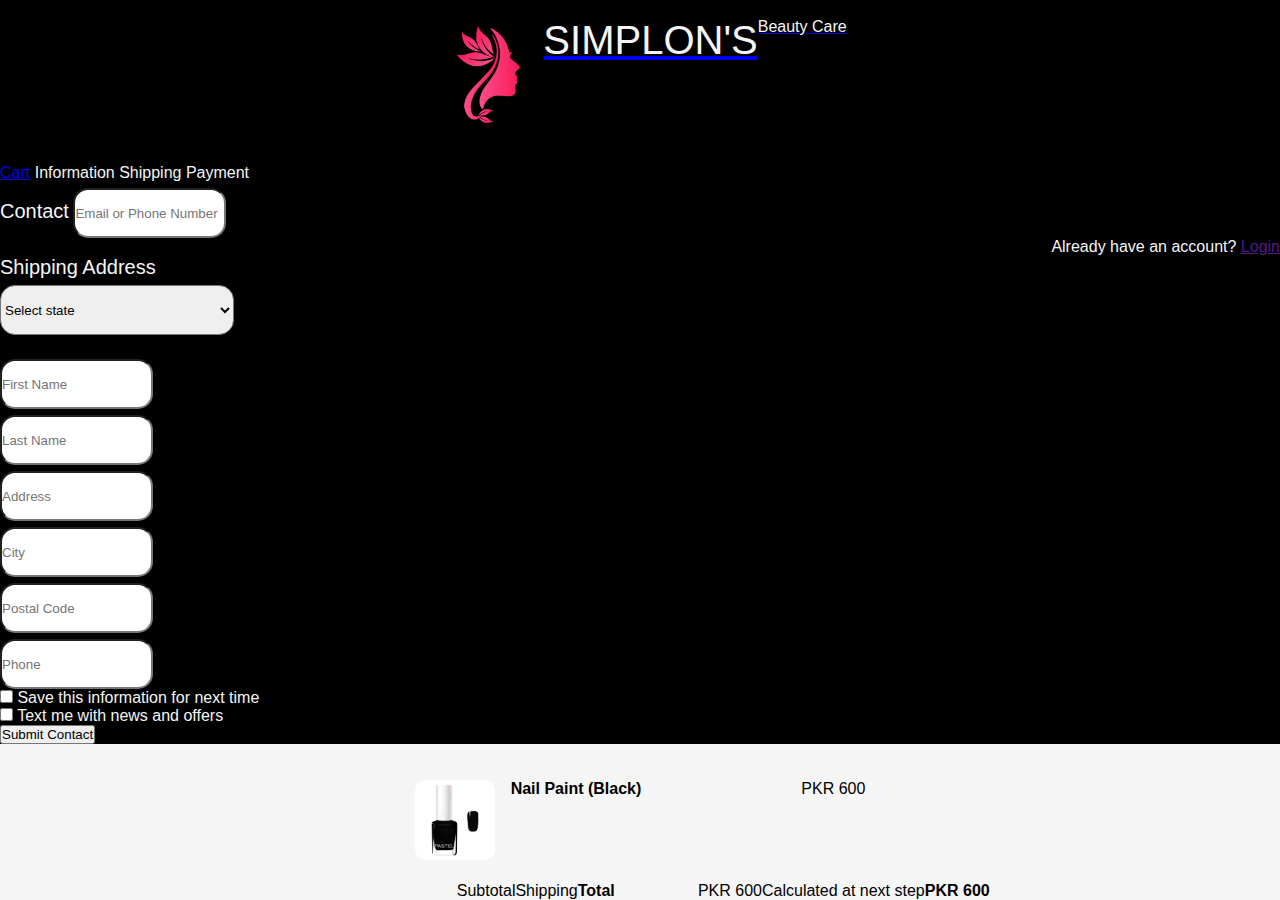
<file: checkout.html>
<!DOCTYPE html>
<html lang="en">
<head>
    <meta charset="UTF-8">
    <meta name="viewport" content="width=device-width, initial-scale=1.0">
    <title>Information - Simplon's Beauty Care</title>
    <link rel="shortcut icon" href="./pngtree-beauty-care-logo-png-image_5773807.png" type="image/x-icon">
    <link rel="stylesheet" href="style.css">
    <link href="https://cdn.jsdelivr.net/npm/bootstrap@5.3.0/dist/css/bootstrap.min.css" rel="stylesheet"
        integrity="sha384-9ndCyUaIbzAi2FUVXJi0CjmCapSmO7SnpJef0486qhLnuZ2cdeRhO02iuK6FUUVM" crossorigin="anonymous">
    <script src="https://cdn.jsdelivr.net/npm/bootstrap@5.3.0/dist/js/bootstrap.bundle.min.js"
        integrity="sha384-geWF76RCwLtnZ8qwWowPQNguL3RmwHVBC9FhGdlKrxdiJJigb/j/68SIy3Te4Bkz"
        crossorigin="anonymous"></script>
    <link rel="stylesheet" href="https://cdnjs.cloudflare.com/ajax/libs/font-awesome/6.4.0/css/all.min.css"
        integrity="sha512-iecdLmaskl7CVkqkXNQ/ZH/XLlvWZOJyj7Yy7tcenmpD1ypASozpmT/E0iPtmFIB46ZmdtAc9eNBvH0H/ZpiBw=="
        crossorigin="anonymous" referrerpolicy="no-referrer" />
</head>
<body>

    <div class="checkout-main">
        <br>
        <div class="container ">
           
            <a class="navbar-brand check-heading" href="./index.html">
                <img style="height: 110px;" src="./photos/pngtree-beauty-care-logo-png-image_5773807.png" alt="SIMPLON logo">
                <span class="company-name">SIMPLON'S</span> <br><span id="bc">Beauty Care</span>
            </a>
            <br><br>
            <span id="white">
                <a href="./index.html">Cart</a> 
                <i class="fa-sharp fa-solid fa-chevron-right" style="font-size: 10px;"></i> Information
                <i class="fa-sharp fa-solid fa-chevron-right" style="font-size: 10px;"></i> Shipping
                <i class="fa-sharp fa-solid fa-chevron-right" style="font-size: 10px;"></i> Payment
            </span>
            <div class="row">
                <div class="col">
                    <form action="">
                        <div class="mb-3 mt-3">
                            <label class="form-label co-heading">Contact</label>
                            <input type="name" class="form-control contact-inpt" id="name" placeholder="Email or Phone Number" name="name">
                            <label class="co-ac"><span id="white">Already have an account? <a href="">Login</a></span></label>
                        </div>
                        <div class="mb-3 mt-3">
                            <label class="form-label co-heading">Shipping Address</label>
                            <br>
                            <!--- Pakistan states -->
                            <select id="country-state" name="country-state" class="form-control contact-inpt">
                                <option value="">Select state</option>
                                <option value="JK">Azad Kashmir</option>
                                <option value="BA">Balochistan</option>
                                <option value="TA">Federally Administered Tribal Areas</option>
                                <option value="GB">Gilgit-Baltistan</option>
                                <option value="IS">Islamabad Capital Territory</option>
                                <option value="KP">Khyber Pakhtunkhwa</option>
                                <option value="PB">Punjab</option>
                                <option value="SD">Sindh</option>
                            </select>
                        </div>
                        <br>
                        <div class="mb-3 mt-3 ">
                            <input type="name" class="form-control contact-inpt" id="name" placeholder="First Name" name="name">
                        </div>
                        <div class="mb-3 mt-3">
                            <input type="name" class="form-control contact-inpt" id="name" placeholder="Last Name" name="name">
                        </div>
                        <div class="mb-3 mt-3">
                            <input type="name" class="form-control contact-inpt" id="name" placeholder="Address" name="name">
                        </div>
                        <div class="mb-3 mt-3 ">
                            <input type="text" class="form-control contact-inpt" id="name" placeholder="City" name="name">
                        </div>
                        <div class="mb-3 mt-3">
                            <input type="text" class="form-control contact-inpt" id="name" placeholder="Postal Code" name="name">
                        </div>
                        <div class="mb-3 mt-3">
                            <input type="number" class="form-control contact-inpt" id="name" placeholder="Phone" name="name">
                        </div>

                        <div class="form-check mb-3">
                            <label class="form-check-label z-white">
                              <input class="form-check-input" type="checkbox" name="remember"> Save this information for next time
                            </label>
                            <br>
                            <label class="form-check-label z-white">
                                <input class="form-check-input" type="checkbox" name="remember"> Text me with news and offers
                              </label>
                          </div>
                          <a href="#"></a>
                          <button type="submit" class="btn btn-outline-light" >Submit Contact</button>
                    </form>
                </div>
               
                <div class="col card" style="background-color: whitesmoke;">
                    <br><br>
                    <div class="container card">
                        
                        <div class="check-first card-body row-cols-md-3 text-center">
                            <div class="check-image card text-center g-0">
                                <img height="80" width="80" src="./photos/nail paint (black) product.jpg" alt="" style="border-radius: 10px;">
                            </div>
                            <div class="check-image-title card">
                                <h4>Nail Paint (Black)</h4>
                            </div>
                            <div class="check-image-price card">
                                PKR 600
                            </div>
                        </div>

                        <!-- <div class="check-second card-body row row-cols-md-3">
                            <div class="container-fluid search1">
                                <div class="d-flex" role="search">
                                  <input class="form-control me-2 search2" type="search" placeholder="Discount Code" aria-label="Search">
                                  <button class="btn btn-outline-dark search3" type="submit">Apply</button>
                                </div>
                              </div>
                        </div> -->
<br>
                        <div class="check-first row row-cols-md-2">
                            <div class="check-image-title check-image-title1 card">
                                <p>Subtotal</p>
                                <p>Shipping</p>
                                <h4>Total</h4>
                            </div>
                            <div class="check-image-price check-image-price1 card">
                                <p>PKR 600</p>
                                <p>Calculated at next step</p>
                                <h4>PKR 600</h4>
                            </div>
                        </div>

                    </div>

                </div>
            </div>
        </div>

    </div>

</body>
</html>
</file>
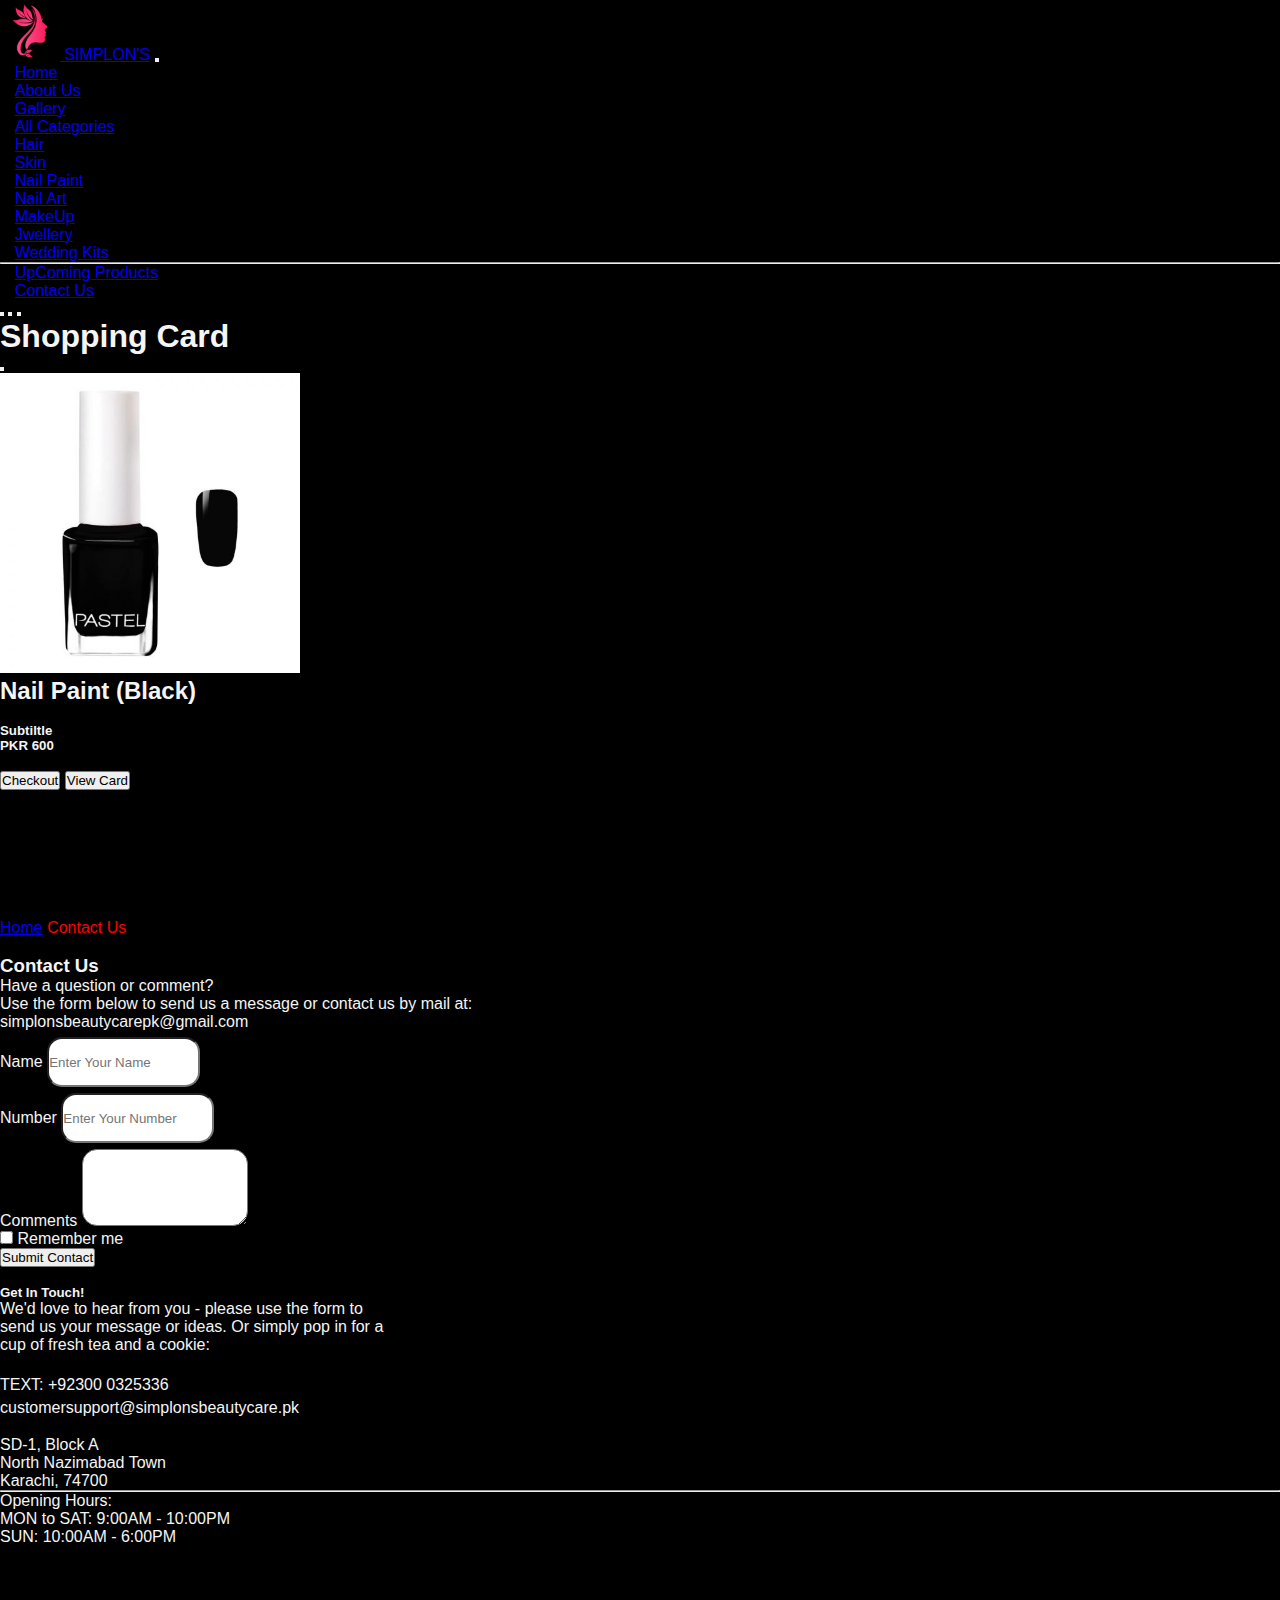
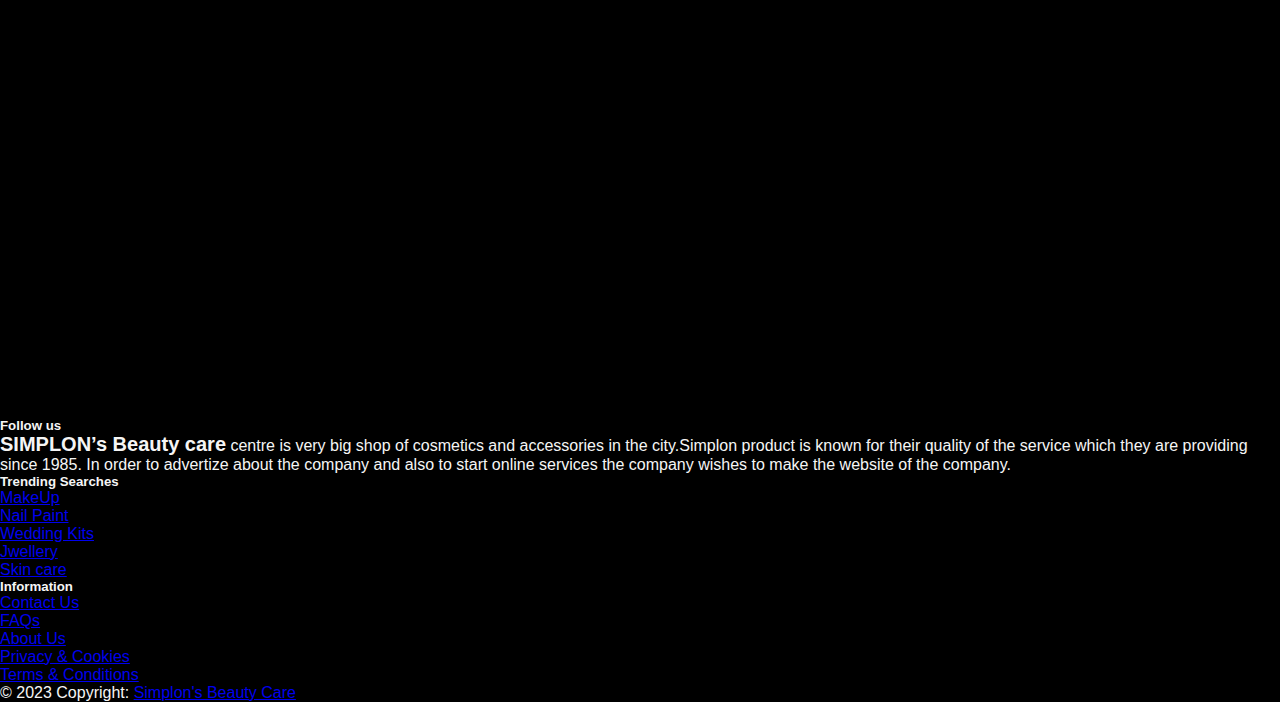
<file: contactus.html>
<!DOCTYPE html>
<html lang="en">
<head>
    <meta charset="UTF-8">
    <meta name="viewport" content="width=device-width, initial-scale=1.0">
    <title>Contact Us - Simplon's Beauty Care</title>
    <link rel="shortcut icon" href="./photos/pngtree-beauty-care-logo-png-image_5773807.png" type="image/x-icon">
    <link rel="shortcut icon" href="./pngtree-beauty-care-logo-png-image_5773807.png" type="image/x-icon">
    <link rel="stylesheet" href="style.css">
    <link href="https://cdn.jsdelivr.net/npm/bootstrap@5.3.0/dist/css/bootstrap.min.css" rel="stylesheet"
        integrity="sha384-9ndCyUaIbzAi2FUVXJi0CjmCapSmO7SnpJef0486qhLnuZ2cdeRhO02iuK6FUUVM" crossorigin="anonymous">
    <script src="https://cdn.jsdelivr.net/npm/bootstrap@5.3.0/dist/js/bootstrap.bundle.min.js"
        integrity="sha384-geWF76RCwLtnZ8qwWowPQNguL3RmwHVBC9FhGdlKrxdiJJigb/j/68SIy3Te4Bkz"
        crossorigin="anonymous"></script>
    <link rel="stylesheet" href="https://cdnjs.cloudflare.com/ajax/libs/font-awesome/6.4.0/css/all.min.css"
        integrity="sha512-iecdLmaskl7CVkqkXNQ/ZH/XLlvWZOJyj7Yy7tcenmpD1ypASozpmT/E0iPtmFIB46ZmdtAc9eNBvH0H/ZpiBw=="
        crossorigin="anonymous" referrerpolicy="no-referrer" />
</head>
<body id="dd">
        <!--------------------------------- navbar start ------------------------------------->
        <nav class="navbar navbar-expand-lg navbar-dark bg-dark">
          <div class="container-fluid">
              <a class="navbar-brand" href="./index.html"><img style="height: 60px;"
                      src="./photos/pngtree-beauty-care-logo-png-image_5773807.png" alt="SIMPLON logo"> SIMPLON'S</a>
              <button class="navbar-toggler" type="button" data-bs-toggle="collapse"
                  data-bs-target="#navbarSupportedContent" aria-controls="navbarSupportedContent" aria-expanded="false"
                  aria-label="Toggle navigation">
                  <span class="navbar-toggler-icon"></span>
              </button>
              <div class="collapse navbar-collapse" id="navbarSupportedContent">
                  <ul class="navbar-nav ms-auto mb-2 mb-lg-0">
                      <li class="nav-item">
                          <a class="nav-link active" aria-current="page" href="./index.html">Home</a>
                      </li>
                      <li class="nav-item">
                          <a class="nav-link active" href="#">About Us</a>
                      </li>
                      <li class="nav-item">
                        <a class="nav-link active" href="./gallery.html">Gallery</a>
                      </li>
                    </li>
                    <li class="nav-item dropdown">
                        <a class="nav-link dropdown-toggle active" href="#" role="button" data-bs-toggle="dropdown"
                            aria-expanded="false">
                            All Categories
                        </a>
                        <ul class="dropdown-menu">
                            <li><a class="dropdown-item " href="#">Hair</a></li>
                            <li><a class="dropdown-item" href="#">Skin</a></li>
                            <li><a class="dropdown-item" href="#">Nail Paint</a></li>
                            <li><a class="dropdown-item" href="#">Nail Art</a></li>
                            <li><a class="dropdown-item" href="#">MakeUp</a></li>
                            <li><a class="dropdown-item" href="#">Jwellery</a></li>
                            <li><a class="dropdown-item" href="#">Wedding Kits</a></li>

                            <li>
                                <hr class="dropdown-divider">
                            </li>
                            <li><a class="dropdown-item" href="#">UpComing Products</a></li>
                        </ul>
                    </li>
                      <li class="nav-item">
                          <a class="nav-link active" href="./contact us.html">Contact Us</a>
                      </li>
                  </ul>
                  <div class="d-flex ms-auto" >
                    <div class="container-fluid mt-3">
                      <button class="btn">
                       <a href="../Login Page/login.html"><i class="fa-solid fa-user" style="color: whitesmoke;"></i></a>
                      </button>
                      <button class="btn" type="favourite">
                          <i class="fa-regular fa-heart"style="color: whitesmoke;"></i>
                      </button>
                      
                        <button class="btn" type="button" data-bs-toggle="offcanvas" data-bs-target="#demo">
                          <i class="fa-sharp fa-solid fa-cart-shopping"style="color: whitesmoke;"></i>
                        </button>
                    </div>
                  </div>
                  <!-- <ul class="navbar-nav ms-auto mb-2 mb-lg-0">
                      <li class="nav-but">
                          <a class="btn btn-outline-light" href="#">SignUp</a>
                      </li>
                      <li class="nav-but">
                          <a class="btn btn-outline-light" href="#">Login</a>
                      </li>
                  </ul> -->
              </div>
          </div>
      </nav>
  
      <div class="offcanvas offcanvas-end text-bg-dark" id="demo">
        <div class="offcanvas-header">
          <h1 class="offcanvas-title">Shopping Card</h1>
          <button type="button" class="btn-close btn-close-white" data-bs-dismiss="offcanvas"></button>
        </div>
        <div class="offcanvas-body">
          <div class="container card" style="height: 510px;">
            <img height="300" src="./photos/nail paint (black) product.jpg" alt="">
            <br>
            <div class="container text-center">
              <h2>Nail Paint (Black)</h2>
            </div>
            <br>
            <div class="container row row-cols-2 text-center">
              <h5>Subtiltle</h5>
              <h5>PKR 600</h5>
            </div>
            <br>
            <div class="container text-center">
              <a href="./check out.html"><button class="btn btn-outline-dark" type="button">Checkout</button></a>
              <a href="#"><button class="btn btn-secondary" type="button">View Card</button></a>
            </div>

          </div>

          

        </div>
      </div>
      
      <!-- <div class="container-fluid mt-3">
        <button class="btn btn-outline-light" type="button" data-bs-toggle="offcanvas" data-bs-target="#demo">
          <i class="fa-sharp fa-solid fa-cart-shopping"style="color: whitesmoke;"></i>
        </button>
      </div> -->
      
      <!------------------------------- navbar end ------------------------------------>
        <br><br>
        <!----------------- Contact us form start ----------------------->

        <div class="container">
            <span id="red">
                <a href="./index.html">Home</a> <i class="fa-sharp fa-solid fa-chevron-right" style="font-size: 10px;"></i> Contact Us
            </span>
            <br><br>
            <h3>Contact Us</h3>
            <p>Have a question or comment? <br> Use the form below to send us a message or contact us by mail at: <br> simplonsbeautycarepk@gmail.com</p>

            <div class="row">
                
                <div class="col">
                    <form action="/action_page.php">
                        <div class="mb-3 mt-3">
                          <label for="email" class="form-label">Name</label>
                          <input type="name" class="form-control contact-inpt" id="name" placeholder="Enter Your Name" required>
                        </div>
                        <div class="mb-3">
                          <label for="pwd" class="form-label">Number</label>
                          <input type="number" class="form-control contact-inpt" id="number" placeholder="Enter Your Number" required>
                        </div>

                        <label for="comment">Comments</label>
                        <textarea class="form-control contact-input" rows="5" id="comment" name="text"></textarea>
                        <br>
                        <div class="form-check mb-3">
                            <label class="form-check-label">
                              <input class="form-check-input" placeholder="Write a message" type="checkbox" name="remember" required> Remember me
                            </label>
                          </div>
                          <button type="submit" class="btn btn-outline-light">Submit Contact</button>
                    </form>                      
                </div>

                
                <div class="col check-2">
                  <br>
                  <h5>Get In Touch!</h5>
                    <p>We'd love to hear from you - please use the form to 
                      <br> send us your message or ideas. Or simply pop in for a 
                      <br> cup of fresh tea and a cookie:
                    </p>
                    <br>
                    <i class="fa-solid fa-message" style="font-size: 20px;"></i> <span> TEXT: +92300 0325336</span>
                    <br>
                    <i class="fa-sharp fa-solid fa-envelope" style="font-size: 20px;"></i>  <span> customersupport@simplonsbeautycare.pk</span>
                    <br><br>
                    SD-1, Block A <br> North Nazimabad Town <br> Karachi, 74700
                    <hr>
                    <p>Opening Hours:</p>
                    <p>MON to SAT: 9:00AM - 10:00PM <br> SUN: 10:00AM - 6:00PM</p>
                </div>

                
            
            </div>
        </div>
        <br>
        <iframe src="https://www.google.com/maps/embed?pb=!1m18!1m12!1m3!1d3618.1378547755935!2d67.03045847523765!3d24.927373277885646!2m3!1f0!2f0!3f0!3m2!1i1024!2i768!4f13.1!3m3!1m2!1s0x3eb33f90157042d3%3A0x93d609e8bec9a880!2sAptech%20Computer%20Education%20North%20Nazimabad%20Center!5e0!3m2!1sen!2s!4v1689072769324!5m2!1sen!2s" width="100%" height="450" style="border:0;" allowfullscreen="" loading="lazy" referrerpolicy="no-referrer-when-downgrade"></iframe>
  



        <!------------------------ Footer start ------------>

    <!-- Footer -->
<footer class="bg-dark text-center text-white">
    <!-- Grid container -->
    <div class="container p-4">
      <!-- Section: Social media -->
      <section class="mb-4 justify-content-center">
        <h5 class="text-uppercase">Follow us</h5>
  
        <!-- Facebook -->
        <a class="btn btn-outline-light btn-floating m-1" target="_blank" href="https://web.facebook.com/?_rdc=1&_rdr" role="button"
          ><i class="fab fa-facebook-f"></i
        ></a>
  
        <!-- Twitter -->
        <a class="btn btn-outline-light btn-floating m-1" target="_blank" href="https://twitter.com/i/flow/login?redirect_after_login=%2F%3Flang%3Den" role="button"
          ><i class="fab fa-twitter"></i
        ></a>
  
        <!-- Google -->
        <!-- <a class="btn btn-outline-light btn-floating m-1" href="#!" role="button"
          ><i class="fab fa-google"></i
        ></a> -->
  
        <!-- Instagram -->
        <a class="btn btn-outline-light btn-floating m-1" target="_blank" href="https://www.instagram.com/?hl=en" role="button"
          ><i class="fab fa-instagram"></i
        ></a>
  
        <!-- Linkedin -->
        <!-- <a class="btn btn-outline-light btn-floating m-1" href="#!" role="button"
          ><i class="fab fa-linkedin-in"></i
        ></a> -->
        
      </section>
      <!-- Section: Social media -->
  
  
      <!-- Section: Form -->
  
      <!-- Section: Text -->
      <section class="mb-4">
        <p>
          <span id="bold">SIMPLON’s Beauty care</span> centre is very big shop of cosmetics and accessories in the
          city.Simplon product is known for their quality of the service which they are
          providing since 1985. In order to advertize about the company and also to start
          online services the company wishes to make the website of the company.
        </p>
      </section>
      <!-- Section: Text -->
  
      <!-- Section: Links -->
      <section class="">
        <!--Grid row-->
        <div class="row footer-links">
  
          <!--Grid column-->
          <div class="col-lg-3 col-md-6 mb-4 mb-md-0">
            <h5 class="text-uppercase">Trending Searches</h5>
  
            <ul class="list-unstyled mb-0">
              <li>
                <a href="#!" class="text-white footer-links">MakeUp</a>
              </li>
              <li>
                <a href="#!" class="text-white">Nail Paint</a>
              </li>
              <li>
                <a href="#!" class="text-white">Wedding Kits</a>
              </li>
              <li>
                <a href="#!" class="text-white">Jwellery</a>
              </li>
              <li>
                <a href="#!" class="text-white">Skin care</a>
              </li>
            </ul>
          </div>
          <!--Grid column-->
  
          <!--Grid column-->
          <div class="col-lg-3 col-md-6 mb-4 mb-md-0">
            <h5 class="text-uppercase">Information</h5>
  
            <ul class="list-unstyled mb-0">
              <li>
                <a href="./contact us.html" class="text-white">Contact Us</a>
              </li>
              <li>
                <a href="./faqs.html" class="text-white">FAQs</a>
              </li>
              <li>
                <a href="#!" class="text-white">About Us</a>
              </li>
              <li>
                <a href="./faqs.html" class="text-white">Privacy & Cookies</a>
              </li>
              <li>
                <a href="./faqs.html" class="text-white">Terms & Conditions</a>
              </li>
            </ul>
          </div>
          <!--Grid column-->
        </div>
        <!--Grid row-->
      </section>
      <!-- Section: Links -->
    </div>
    <!-- Grid container -->
  
    <!-- Copyright -->
    <div class="text-center p-3" style="background-color: rgba(0, 0, 0, 0.2);">
      © 2023 Copyright:
      <a class="text-white" href="./index.html">Simplon's Beauty Care</a>
    </div>
    <!-- Copyright -->
  </footer>
  <!-- Footer -->
  
  <!------------------------ Footer start end------------>
</body>
</html>
</file>
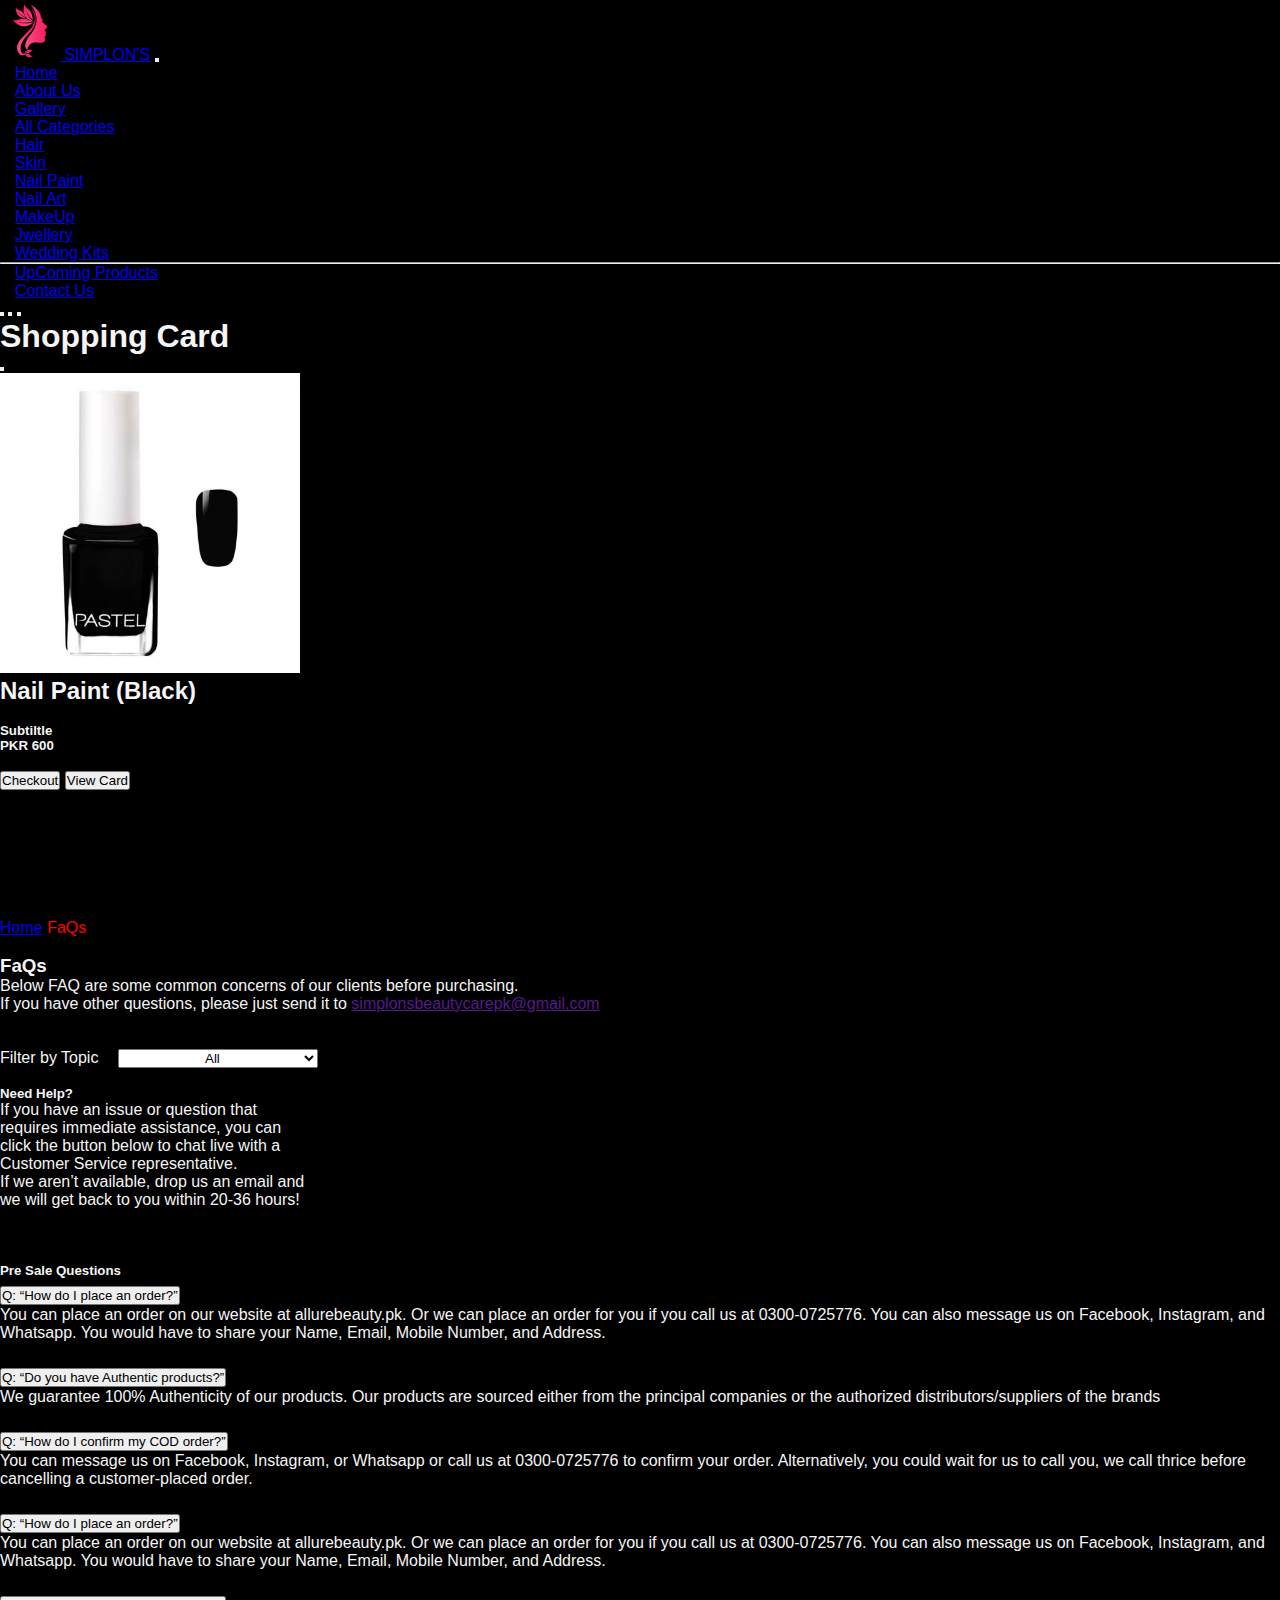
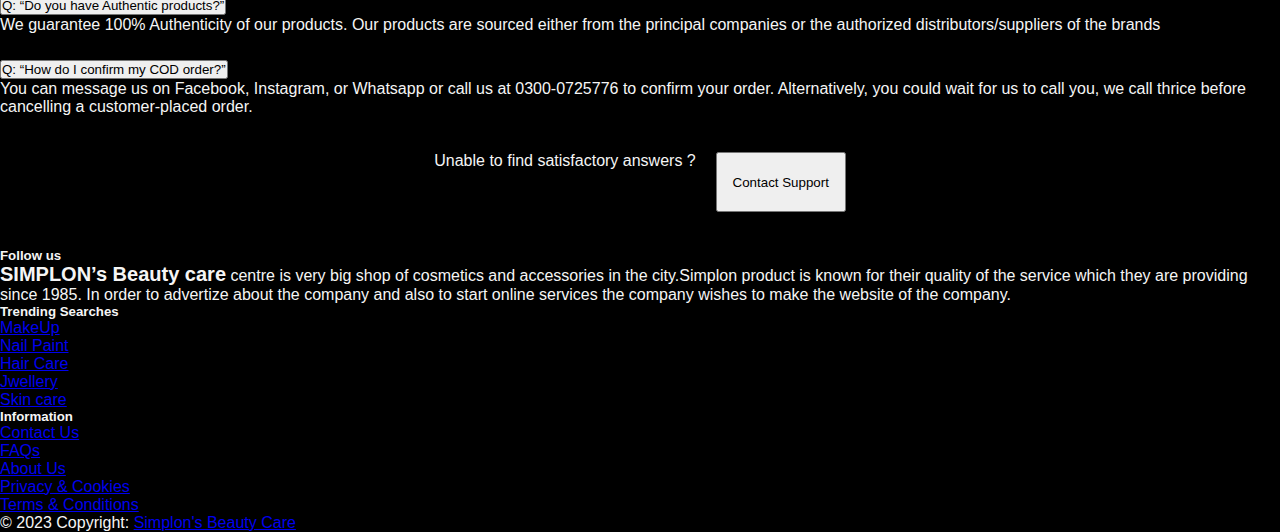
<file: faqs.html>
<!DOCTYPE html>
<html lang="en">
<head>
    <meta charset="UTF-8">
    <meta name="viewport" content="width=device-width, initial-scale=1.0">
    <title> FaQs Page - Simplon's Beauty Care</title>
    <link rel="shortcut icon" href="./photos/pngtree-beauty-care-logo-png-image_5773807.png" type="image/x-icon">
    <link rel="shortcut icon" href="./pngtree-beauty-care-logo-png-image_5773807.png" type="image/x-icon">
    <link rel="stylesheet" href="style.css">
    <link href="https://cdn.jsdelivr.net/npm/bootstrap@5.3.0/dist/css/bootstrap.min.css" rel="stylesheet"
        integrity="sha384-9ndCyUaIbzAi2FUVXJi0CjmCapSmO7SnpJef0486qhLnuZ2cdeRhO02iuK6FUUVM" crossorigin="anonymous">
    <script src="https://cdn.jsdelivr.net/npm/bootstrap@5.3.0/dist/js/bootstrap.bundle.min.js"
        integrity="sha384-geWF76RCwLtnZ8qwWowPQNguL3RmwHVBC9FhGdlKrxdiJJigb/j/68SIy3Te4Bkz"
        crossorigin="anonymous"></script>
    <link rel="stylesheet" href="https://cdnjs.cloudflare.com/ajax/libs/font-awesome/6.4.0/css/all.min.css"
        integrity="sha512-iecdLmaskl7CVkqkXNQ/ZH/XLlvWZOJyj7Yy7tcenmpD1ypASozpmT/E0iPtmFIB46ZmdtAc9eNBvH0H/ZpiBw=="
        crossorigin="anonymous" referrerpolicy="no-referrer" />
</head>
<body id="dd">
        <!--------------------------------- navbar start ------------------------------------->
        <nav class="navbar navbar-expand-lg navbar-dark bg-dark">
          <div class="container-fluid">
              <a class="navbar-brand" href="./index.html"><img style="height: 60px;"
                      src="./photos/pngtree-beauty-care-logo-png-image_5773807.png" alt="SIMPLON logo"> SIMPLON'S</a>
              <button class="navbar-toggler" type="button" data-bs-toggle="collapse"
                  data-bs-target="#navbarSupportedContent" aria-controls="navbarSupportedContent" aria-expanded="false"
                  aria-label="Toggle navigation">
                  <span class="navbar-toggler-icon"></span>
              </button>
              <div class="collapse navbar-collapse" id="navbarSupportedContent">
                  <ul class="navbar-nav ms-auto mb-2 mb-lg-0">
                      <li class="nav-item">
                          <a class="nav-link active" aria-current="page" href="./index.html">Home</a>
                      </li>
                      <li class="nav-item">
                          <a class="nav-link active" href="#">About Us</a>
                      </li>
                      <li class="nav-item">
                        <a class="nav-link active" href="./gallery.html">Gallery</a>
                      </li>
                    </li>
                    <li class="nav-item dropdown">
                        <a class="nav-link dropdown-toggle active" href="#" role="button" data-bs-toggle="dropdown"
                            aria-expanded="false">
                            All Categories
                        </a>
                        <ul class="dropdown-menu">
                            <li><a class="dropdown-item " href="#">Hair</a></li>
                            <li><a class="dropdown-item" href="#">Skin</a></li>
                            <li><a class="dropdown-item" href="#">Nail Paint</a></li>
                            <li><a class="dropdown-item" href="#">Nail Art</a></li>
                            <li><a class="dropdown-item" href="#">MakeUp</a></li>
                            <li><a class="dropdown-item" href="#">Jwellery</a></li>
                            <li><a class="dropdown-item" href="#">Wedding Kits</a></li>

                            <li>
                                <hr class="dropdown-divider">
                            </li>
                            <li><a class="dropdown-item" href="#">UpComing Products</a></li>
                        </ul>
                    </li>
                      <li class="nav-item">
                          <a class="nav-link active" href="./contact us.html">Contact Us</a>
                      </li>
                  </ul>
                  <div class="d-flex ms-auto" >
                    <div class="container-fluid mt-3">
                      <button class="btn">
                       <a href="../Login Page/login.html"><i class="fa-solid fa-user" style="color: whitesmoke;"></i></a>
                      </button>
                      <button class="btn" type="favourite">
                          <i class="fa-regular fa-heart"style="color: whitesmoke;"></i>
                      </button>
                      
                        <button class="btn" type="button" data-bs-toggle="offcanvas" data-bs-target="#demo">
                          <i class="fa-sharp fa-solid fa-cart-shopping"style="color: whitesmoke;"></i>
                        </button>
                    </div>
                  </div>
                  <!-- <ul class="navbar-nav ms-auto mb-2 mb-lg-0">
                      <li class="nav-but">
                          <a class="btn btn-outline-light" href="#">SignUp</a>
                      </li>
                      <li class="nav-but">
                          <a class="btn btn-outline-light" href="#">Login</a>
                      </li>
                  </ul> -->
              </div>
          </div>
      </nav>
  
      <div class="offcanvas offcanvas-end text-bg-dark" id="demo">
        <div class="offcanvas-header">
          <h1 class="offcanvas-title">Shopping Card</h1>
          <button type="button" class="btn-close btn-close-white" data-bs-dismiss="offcanvas"></button>
        </div>
        <div class="offcanvas-body">
          <div class="container card" style="height: 510px;">
            <img height="300" src="./photos/nail paint (black) product.jpg" alt="">
            <br>
            <div class="container text-center">
              <h2>Nail Paint (Black)</h2>
            </div>
            <br>
            <div class="container row row-cols-2 text-center">
              <h5>Subtiltle</h5>
              <h5>PKR 600</h5>
            </div>
            <br>
            <div class="container text-center">
              <a href="./check out.html"><button class="btn btn-outline-dark" type="button">Checkout</button></a>
              <a href="#"><button class="btn btn-secondary" type="button">View Card</button></a>
            </div>

          </div>

          

        </div>
      </div>
      
      <!-- <div class="container-fluid mt-3">
        <button class="btn btn-outline-light" type="button" data-bs-toggle="offcanvas" data-bs-target="#demo">
          <i class="fa-sharp fa-solid fa-cart-shopping"style="color: whitesmoke;"></i>
        </button>
      </div> -->
      
      <!------------------------------- navbar end ------------------------------------>
        <br><br>
        <!----------------- Contact us form start ----------------------->

        <div class="container">
            <span id="red">
                <a href="./index.html">Home</a> <i class="fa-sharp fa-solid fa-chevron-right" style="font-size: 10px;"></i> FaQs
            </span>
            <br><br>
            <h3>FaQs</h3>
            <p>Below FAQ are some common concerns of our clients before purchasing. 
                <br>If you have other questions, please just send it to <a href="">simplonsbeautycarepk@gmail.com</a>
            </p>
            <br><br>
            <div class="row">
                
                <div class="col">
                    <div class="filter">
                        <p>Filter by Topic </p>
                        
                        <select name="" id="faqs-select"> 
                            <option value="">All</option>
                        </select>
                    </div> 
                    <br> 
                    <h5>Need Help?</h5>
                    <p>If you have an issue or question that <br> requires immediate assistance, you can <br> click the button below to chat live with a <br> Customer Service representative.</p>
                    <p>If we aren’t available, drop us an email and <br> we will get back to you within 20-36 hours!</p>
                </div>

                
                <div class="col">
                  <br><br><br>
                  <h5>Pre Sale Questions</h5>
                  <div class="accordion" id="accordionPanelsStayOpenExample">
                    <div class="accordion-item">
                      <h2 class="accordion-header">
                        <button class="accordion-button" type="button" data-bs-toggle="collapse" data-bs-target="#panelsStayOpen-collapseOne" aria-expanded="true" aria-controls="panelsStayOpen-collapseOne">
                            Q: “How do I place an order?”
                        </button>
                      </h2>
                      <div id="panelsStayOpen-collapseOne" class="accordion-collapse collapse show">
                        <div class="accordion-body">
                          <p>You can place an order on our website at allurebeauty.pk. Or we can place an order for you if you call us at 0300-0725776. You can also message us on Facebook, Instagram, and Whatsapp. You would have to share your Name, Email, Mobile Number, and Address.</p>
                        </div>
                      </div>
                    </div>
                    <br>
                    <div class="accordion-item">
                      <h2 class="accordion-header">
                        <button class="accordion-button collapsed" type="button" data-bs-toggle="collapse" data-bs-target="#panelsStayOpen-collapseTwo" aria-expanded="false" aria-controls="panelsStayOpen-collapseTwo">
                            Q: “Do you have Authentic products?”
                        </button>
                      </h2>
                      <div id="panelsStayOpen-collapseTwo" class="accordion-collapse collapse">
                        <div class="accordion-body">
                          <p>We guarantee 100% Authenticity of our products. Our products are sourced either from the principal companies or the authorized distributors/suppliers of the brands</p>
                        </div>
                      </div>
                    </div>
                    <br>
                    <div class="accordion-item">
                      <h2 class="accordion-header">
                        <button class="accordion-button collapsed" type="button" data-bs-toggle="collapse" data-bs-target="#panelsStayOpen-collapseThree" aria-expanded="false" aria-controls="panelsStayOpen-collapseThree">
                            Q: “How do I confirm my COD order?”
                        </button>
                      </h2>
                      <div id="panelsStayOpen-collapseThree" class="accordion-collapse collapse">
                        <div class="accordion-body">
                            <p>You can message us on Facebook, Instagram, or Whatsapp or call us at 0300-0725776 to confirm your order. Alternatively, you could wait for us to call you, we call thrice before cancelling a customer-placed order.</p>
                        </div>
                      </div>
                    </div>
                    <br>
                    <div class="accordion" id="accordionPanelsStayOpenExample">
                        <div class="accordion-item">
                          <h2 class="accordion-header">
                            <button class="accordion-button" type="button" data-bs-toggle="collapse" data-bs-target="#panelsStayOpen-collapseOne" aria-expanded="true" aria-controls="panelsStayOpen-collapseOne">
                                Q: “How do I place an order?”
                            </button>
                          </h2>
                          <div id="panelsStayOpen-collapseOne" class="accordion-collapse collapse show">
                            <div class="accordion-body">
                              <p>You can place an order on our website at allurebeauty.pk. Or we can place an order for you if you call us at 0300-0725776. You can also message us on Facebook, Instagram, and Whatsapp. You would have to share your Name, Email, Mobile Number, and Address.</p>
                            </div>
                          </div>
                        </div>
                        <br>
                        <div class="accordion-item">
                          <h2 class="accordion-header">
                            <button class="accordion-button collapsed" type="button" data-bs-toggle="collapse" data-bs-target="#panelsStayOpen-collapseTwo" aria-expanded="false" aria-controls="panelsStayOpen-collapseTwo">
                                Q: “Do you have Authentic products?”
                            </button>
                          </h2>
                          <div id="panelsStayOpen-collapseTwo" class="accordion-collapse collapse">
                            <div class="accordion-body">
                              <p>We guarantee 100% Authenticity of our products. Our products are sourced either from the principal companies or the authorized distributors/suppliers of the brands</p>
                            </div>
                          </div>
                        </div>
                        <br>
                        <div class="accordion-item">
                          <h2 class="accordion-header">
                            <button class="accordion-button collapsed" type="button" data-bs-toggle="collapse" data-bs-target="#panelsStayOpen-collapseThree" aria-expanded="false" aria-controls="panelsStayOpen-collapseThree">
                                Q: “How do I confirm my COD order?”
                            </button>
                          </h2>
                          <div id="panelsStayOpen-collapseThree" class="accordion-collapse collapse">
                            <div class="accordion-body">
                                <p>You can message us on Facebook, Instagram, or Whatsapp or call us at 0300-0725776 to confirm your order. Alternatively, you could wait for us to call you, we call thrice before cancelling a customer-placed order.</p>
                            </div>
                          </div>
                        </div>
                      </div>
                    </div>
                    <br><br>
                    <div class="faq-p-but">
                        <p>Unable to find satisfactory answers ?</p>
                        <a href="./contact us.html"><button class="btn btn-outline-light faq-butt">Contact Support</button></a>
                    </div>

                  </div>
                </div>

                

                
            
            </div>
        </div>
        <br><br>


        <!------------------------ Footer start ------------>

    <!-- Footer -->
<footer class="bg-dark text-center text-white">
    <!-- Grid container -->
    <div class="container p-4">
      <!-- Section: Social media -->
      <section class="mb-4 justify-content-center">
        <h5 class="text-uppercase">Follow us</h5>
  
        <!-- Facebook -->
        <a class="btn btn-outline-light btn-floating m-1" target="_blank" href="https://web.facebook.com/?_rdc=1&_rdr" role="button"
          ><i class="fab fa-facebook-f"></i
        ></a>
  
        <!-- Twitter -->
        <a class="btn btn-outline-light btn-floating m-1" target="_blank" href="https://twitter.com/i/flow/login?redirect_after_login=%2F%3Flang%3Den" role="button"
          ><i class="fab fa-twitter"></i
        ></a>
  
        <!-- Google -->
        <!-- <a class="btn btn-outline-light btn-floating m-1" href="#!" role="button"
          ><i class="fab fa-google"></i
        ></a> -->
  
        <!-- Instagram -->
        <a class="btn btn-outline-light btn-floating m-1" target="_blank" href="https://www.instagram.com/?hl=en" role="button"
          ><i class="fab fa-instagram"></i
        ></a>
  
        <!-- Linkedin -->
        <!-- <a class="btn btn-outline-light btn-floating m-1" href="#!" role="button"
          ><i class="fab fa-linkedin-in"></i
        ></a> -->
        
      </section>
      <!-- Section: Social media -->
  
  
      <!-- Section: Form -->
  
      <!-- Section: Text -->
      <section class="mb-4">
        <p>
          <span id="bold">SIMPLON’s Beauty care</span> centre is very big shop of cosmetics and accessories in the
          city.Simplon product is known for their quality of the service which they are
          providing since 1985. In order to advertize about the company and also to start
          online services the company wishes to make the website of the company.
        </p>
      </section>
      <!-- Section: Text -->
  
      <!-- Section: Links -->
      <section class="">
        <!--Grid row-->
        <div class="row footer-links">
  
          <!--Grid column-->
          <div class="col-lg-3 col-md-6 mb-4 mb-md-0">
            <h5 class="text-uppercase">Trending Searches</h5>
  
            <ul class="list-unstyled mb-0">
              <li>
                <a href="#!" class="text-white footer-links">MakeUp</a>
              </li>
              <li>
                <a href="#!" class="text-white">Nail Paint</a>
              </li>
              <li>
                <a href="#!" class="text-white">Hair Care</a>
              </li>
              <li>
                <a href="#!" class="text-white">Jwellery</a>
              </li>
              <li>
                <a href="#!" class="text-white">Skin care</a>
              </li>
            </ul>
          </div>
          <!--Grid column-->
  
          <!--Grid column-->
          <div class="col-lg-3 col-md-6 mb-4 mb-md-0">
            <h5 class="text-uppercase">Information</h5>
  
            <ul class="list-unstyled mb-0">
              <li>
                <a href="./contact us.html" class="text-white">Contact Us</a>
              </li>
              <li>
                <a href="./faqs.html" class="text-white">FAQs</a>
              </li>
              <li>
                <a href="#!" class="text-white">About Us</a>
              </li>
              <li>
                <a href="./faqs.html" class="text-white">Privacy & Cookies</a>
              </li>
              <li>
                <a href="./faqs.html" class="text-white">Terms & Conditions</a>
              </li>
            </ul>
          </div>
          <!--Grid column-->
        </div>
        <!--Grid row-->
      </section>
      <!-- Section: Links -->
    </div>
    <!-- Grid container -->
  
    <!-- Copyright -->
    <div class="text-center p-3" style="background-color: rgba(0, 0, 0, 0.2);">
      © 2023 Copyright:
      <a class="text-white" href="./index.html">Simplon's Beauty Care</a>
    </div>
    <!-- Copyright -->
  </footer>
  <!-- Footer -->
  
  <!------------------------ Footer start end------------>
</body>
</html>
</file>
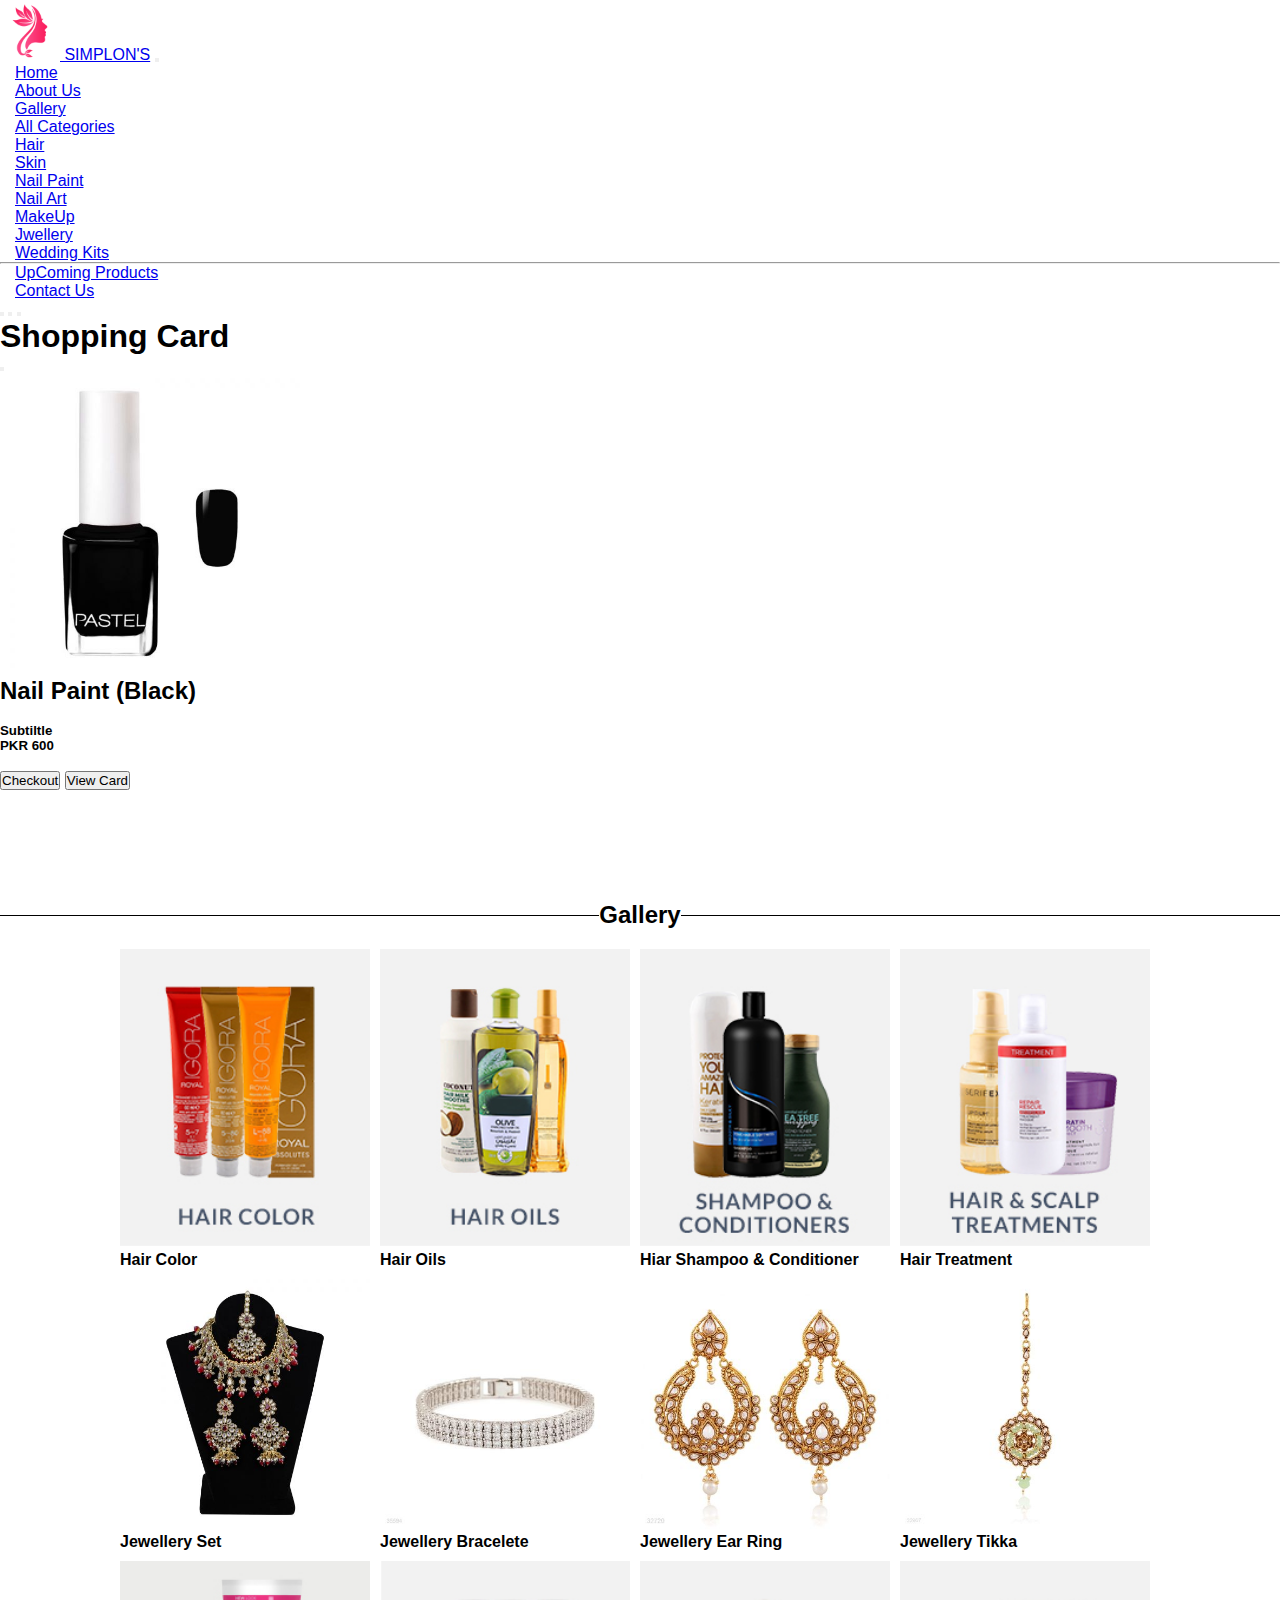
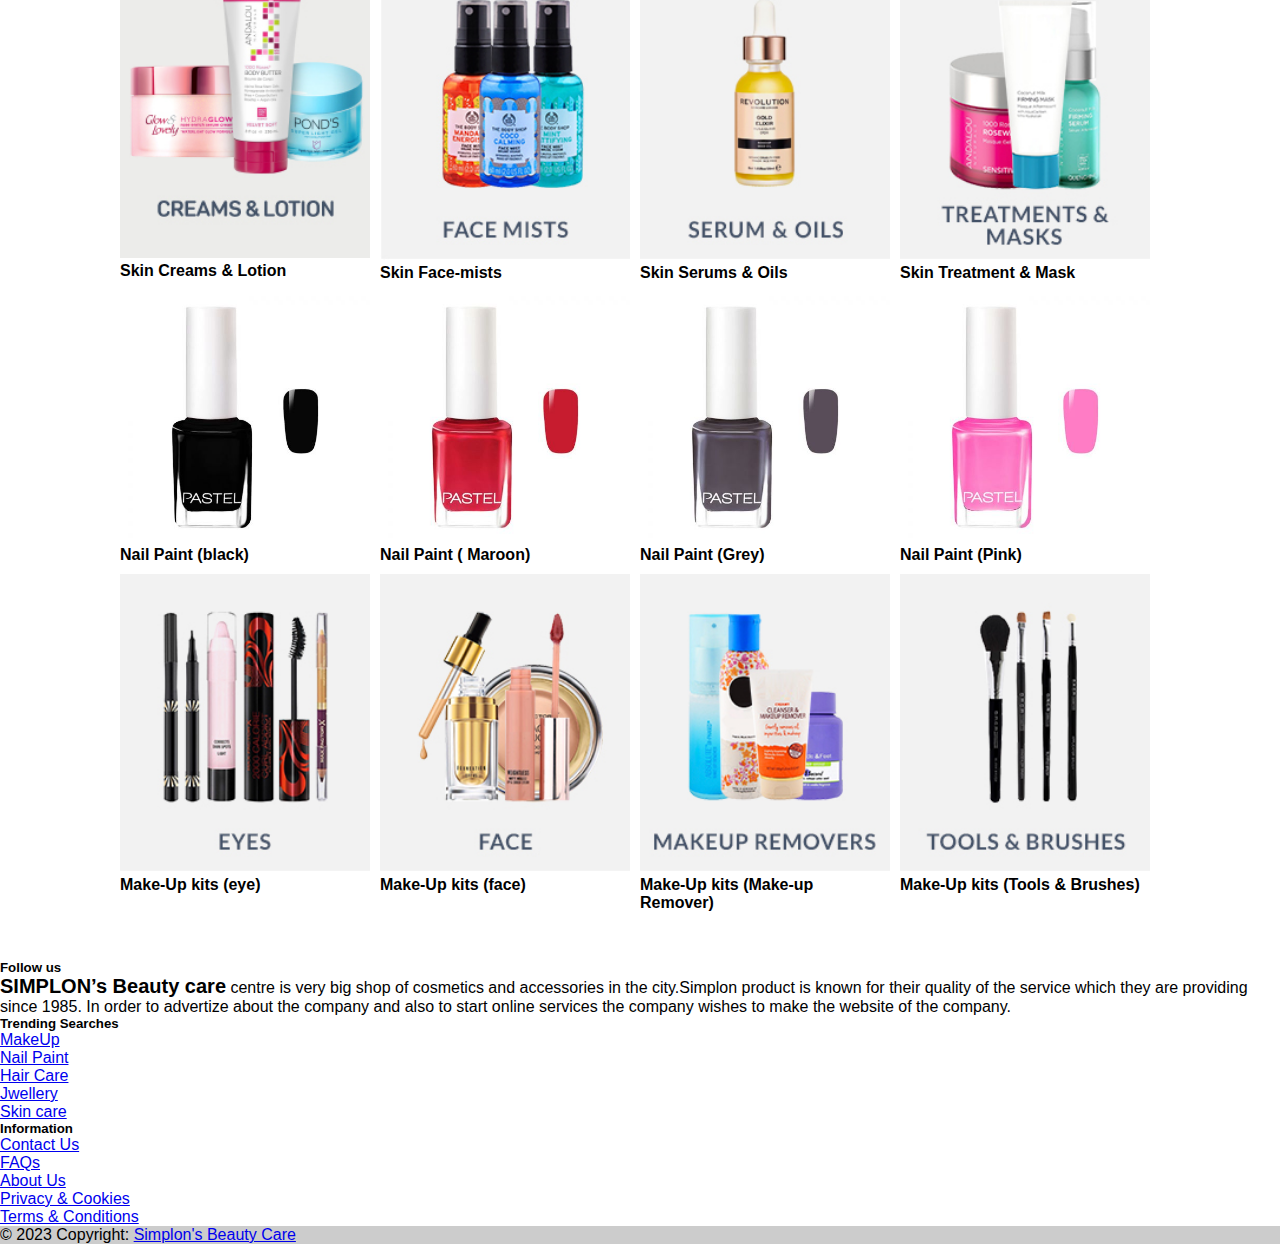
<file: gallery.html>
<!DOCTYPE html>
<html lang="en">
<head>
    <meta charset="UTF-8">
    <meta name="viewport" content="width=device-width, initial-scale=1.0">
    <title>Gallery Section - Simplon's Beauty Care</title>
    <link rel="shortcut icon" href="./photos/pngtree-beauty-care-logo-png-image_5773807.png" type="image/x-icon">
    <link rel="shortcut icon" href="./pngtree-beauty-care-logo-png-image_5773807.png" type="image/x-icon">
    <link rel="stylesheet" href="style.css">
    <link href="https://cdn.jsdelivr.net/npm/bootstrap@5.3.0/dist/css/bootstrap.min.css" rel="stylesheet"
        integrity="sha384-9ndCyUaIbzAi2FUVXJi0CjmCapSmO7SnpJef0486qhLnuZ2cdeRhO02iuK6FUUVM" crossorigin="anonymous">
    <script src="https://cdn.jsdelivr.net/npm/bootstrap@5.3.0/dist/js/bootstrap.bundle.min.js"
        integrity="sha384-geWF76RCwLtnZ8qwWowPQNguL3RmwHVBC9FhGdlKrxdiJJigb/j/68SIy3Te4Bkz"
        crossorigin="anonymous"></script>
    <link rel="stylesheet" href="https://cdnjs.cloudflare.com/ajax/libs/font-awesome/6.4.0/css/all.min.css"
        integrity="sha512-iecdLmaskl7CVkqkXNQ/ZH/XLlvWZOJyj7Yy7tcenmpD1ypASozpmT/E0iPtmFIB46ZmdtAc9eNBvH0H/ZpiBw=="
        crossorigin="anonymous" referrerpolicy="no-referrer" />
</head>
<body>
        <!--------------------------------- navbar start ------------------------------------->
        <nav class="navbar navbar-expand-lg navbar-dark bg-dark">
            <div class="container-fluid">
                <a class="navbar-brand" href="./index.html"><img style="height: 60px;"
                        src="./photos/pngtree-beauty-care-logo-png-image_5773807.png" alt="SIMPLON logo"> SIMPLON'S</a>
                <button class="navbar-toggler" type="button" data-bs-toggle="collapse"
                    data-bs-target="#navbarSupportedContent" aria-controls="navbarSupportedContent" aria-expanded="false"
                    aria-label="Toggle navigation">
                    <span class="navbar-toggler-icon"></span>
                </button>
                <div class="collapse navbar-collapse" id="navbarSupportedContent">
                    <ul class="navbar-nav ms-auto mb-2 mb-lg-0">
                        <li class="nav-item">
                            <a class="nav-link active" aria-current="page" href="./index.html">Home</a>
                        </li>
                        <li class="nav-item">
                            <a class="nav-link active" href="#">About Us</a>
                        </li>
                        <li class="nav-item">
                          <a class="nav-link active" href="./gallery.html">Gallery</a>
                        </li>
                      </li>
                      <li class="nav-item dropdown">
                          <a class="nav-link dropdown-toggle active" href="#" role="button" data-bs-toggle="dropdown"
                              aria-expanded="false">
                              All Categories
                          </a>
                          <ul class="dropdown-menu">
                              <li><a class="dropdown-item " href="#">Hair</a></li>
                              <li><a class="dropdown-item" href="#">Skin</a></li>
                              <li><a class="dropdown-item" href="#">Nail Paint</a></li>
                              <li><a class="dropdown-item" href="#">Nail Art</a></li>
                              <li><a class="dropdown-item" href="#">MakeUp</a></li>
                              <li><a class="dropdown-item" href="#">Jwellery</a></li>
                              <li><a class="dropdown-item" href="#">Wedding Kits</a></li>
  
                              <li>
                                  <hr class="dropdown-divider">
                              </li>
                              <li><a class="dropdown-item" href="#">UpComing Products</a></li>
                          </ul>
                      </li>
                        <li class="nav-item">
                            <a class="nav-link active" href="./contact us.html">Contact Us</a>
                        </li>
                    </ul>
                    <div class="d-flex ms-auto" >
                      <div class="container-fluid mt-3">
                        <button class="btn">
                         <a href="../Login Page/login.html"><i class="fa-solid fa-user" style="color: whitesmoke;"></i></a>
                        </button>
                        <button class="btn" type="favourite">
                            <i class="fa-regular fa-heart"style="color: whitesmoke;"></i>
                        </button>
                        
                          <button class="btn" type="button" data-bs-toggle="offcanvas" data-bs-target="#demo">
                            <i class="fa-sharp fa-solid fa-cart-shopping"style="color: whitesmoke;"></i>
                          </button>
                      </div>
                    </div>
                    <!-- <ul class="navbar-nav ms-auto mb-2 mb-lg-0">
                        <li class="nav-but">
                            <a class="btn btn-outline-light" href="#">SignUp</a>
                        </li>
                        <li class="nav-but">
                            <a class="btn btn-outline-light" href="#">Login</a>
                        </li>
                    </ul> -->
                </div>
            </div>
        </nav>
    
        <div class="offcanvas offcanvas-end text-bg-dark" id="demo">
          <div class="offcanvas-header">
            <h1 class="offcanvas-title">Shopping Card</h1>
            <button type="button" class="btn-close btn-close-white" data-bs-dismiss="offcanvas"></button>
          </div>
          <div class="offcanvas-body">
            <div class="container card" style="height: 510px;">
              <img height="300" src="./photos/nail paint (black) product.jpg" alt="">
              <br>
              <div class="container text-center">
                <h2>Nail Paint (Black)</h2>
              </div>
              <br>
              <div class="container row row-cols-2 text-center">
                <h5>Subtiltle</h5>
                <h5>PKR 600</h5>
              </div>
              <br>
              <div class="container text-center">
                <a href="./checkout.html"><button class="btn btn-outline-dark" type="button">Checkout</button></a>
                <a href="#"><button class="btn btn-secondary" type="button">View Card</button></a>
              </div>

            </div>

            

          </div>
        </div>
        
        <!-- <div class="container-fluid mt-3">
          <button class="btn btn-outline-light" type="button" data-bs-toggle="offcanvas" data-bs-target="#demo">
            <i class="fa-sharp fa-solid fa-cart-shopping"style="color: whitesmoke;"></i>
          </button>
        </div> -->
        
        <!------------------------------- navbar end ------------------------------------>
        <br>
        <h2 id="heading">Gallery</h2>
    <div class="container">
    <main class="main-gallery">
        <div class="gallery-image-container">
            <img class="gallery-image" src="./photos/hair color gallery.jpg" alt="">
            <p>Hair Color</p>
        </div>
        <div class="gallery-image-container">
            <img class="gallery-image" src="./photos/hair oils gallery.jpg" alt="">
            <p>Hair Oils</p>
        </div>
        <div class="gallery-image-container">
            <img class="gallery-image" src="./photos/hair shampoo & conditioner gallery.jpg" alt="">
            <p>Hiar Shampoo & Conditioner</p>
        </div>
        <div class="gallery-image-container">
            <img class="gallery-image" src="./photos/hair treatment gallery.jpg" alt="">
            <p>Hair Treatment</p>
        </div>
        <div class="gallery-image-container">
            <img class="gallery-image" src="./photos/jewellery product  gallery.webp" alt="">
            <p>Jewellery Set</p>
        </div>
        <div class="gallery-image-container">
            <img class="gallery-image" src="./photos/jewellery bracelate product  gallery.webp" alt="">
            <p>Jewellery Bracelete</p>
        </div>
        <div class="gallery-image-container">
            <img class="gallery-image" src="./photos/jewellery ear ring product  gallery.jpg" alt="">
            <p>Jewellery Ear Ring</p>
        </div>
        <div class="gallery-image-container">
            <img class="gallery-image" src="./photos/jewellery teka product  gallery.webp" alt="">
            <p>Jewellery Tikka</p>
        </div>
        <div class="gallery-image-container">
            <img class="gallery-image" src="./photos/skin creams & lotion product .jpg" alt="">
            <p>Skin Creams & Lotion</p>
        </div>
        <div class="gallery-image-container">
            <img class="gallery-image" src="./photos/skin Face-mists product.jpg" alt="">
            <p>Skin Face-mists</p>
        </div>
        <div class="gallery-image-container">
            <img class="gallery-image" src="./photos/skin serum & oils product .jpg" alt="">
            <p>Skin Serums & Oils</p>
        </div>
        <div class="gallery-image-container">
            <img class="gallery-image" src="./photos/skin treatment & mask product.jpg" alt="">
            <p>Skin Treatment & Mask</p>
        </div>
        <div class="gallery-image-container">
            <img class="gallery-image" src="./photos/nail paint (black) product.jpg" alt="">
            <p>Nail Paint (black)</p>
        </div>
        <div class="gallery-image-container">
            <img class="gallery-image" src="./photos/nail paint (maroon) product.jpg" alt="">
            <p>Nail Paint ( Maroon)</p>
        </div>
        <div class="gallery-image-container">
            <img class="gallery-image" src="./photos/nail paint (grey) product.jpg" alt="">
            <p>Nail Paint (Grey)</p>
        </div>
        <div class="gallery-image-container">
            <img class="gallery-image" src="./photos/nail paint (pink) product.jpg" alt="">
            <p>Nail Paint (Pink)</p>
        </div>
        <div class="gallery-image-container">
            <img class="gallery-image" src="./photos/make up kits (eye) products .jpg" alt="">
            <p>Make-Up kits (eye)</p>
        </div>
        <div class="gallery-image-container">
            <img class="gallery-image" src="./photos/make up kits (face) products .jpg" alt="">
            <p>Make-Up kits (face)</p>
        </div>
        <div class="gallery-image-container">
            <img class="gallery-image" src="./photos/make up kits (makeup remover) products .jpg" alt="">
            <p>Make-Up kits (Make-up Remover)</p>
        </div>
        <div class="gallery-image-container">
            <img class="gallery-image" src="./photos/make up kits (tools & brushes) products .jpg" alt="">
            <p>Make-Up kits (Tools & Brushes)</p>
        </div>
    </main>
  </div>
  <br>
      <!----------------------------- Footer start -------------------------------->
    <!-- Footer -->
<footer class="bg-dark text-center text-white">
    <!-- Grid container -->
    <div class="container p-4">
      <!-- Section: Social media -->
      <section class="mb-4 justify-content-center">
        <h5 class="text-uppercase">Follow us</h5>
  
        <!-- Facebook -->
        <a class="btn btn-outline-light btn-floating m-1" target="_blank" href="https://web.facebook.com/?_rdc=1&_rdr" role="button"
          ><i class="fab fa-facebook-f"></i
        ></a>
  
        <!-- Twitter -->
        <a class="btn btn-outline-light btn-floating m-1" target="_blank" href="https://twitter.com/i/flow/login?redirect_after_login=%2F%3Flang%3Den" role="button"
          ><i class="fab fa-twitter"></i
        ></a>
  
        <!-- Google -->
        <!-- <a class="btn btn-outline-light btn-floating m-1" href="#!" role="button"
          ><i class="fab fa-google"></i
        ></a> -->
  
        <!-- Instagram -->
        <a class="btn btn-outline-light btn-floating m-1" target="_blank" href="https://www.instagram.com/?hl=en" role="button"
          ><i class="fab fa-instagram"></i
        ></a>
  
        <!-- Linkedin -->
        <!-- <a class="btn btn-outline-light btn-floating m-1" href="#!" role="button"
          ><i class="fab fa-linkedin-in"></i
        ></a> -->
        
      </section>
      <!-- Section: Social media -->
  
  
      <!-- Section: Form -->
  
      <!-- Section: Text -->
      <section class="mb-4">
        <p>
          <span id="bold">SIMPLON’s Beauty care</span> centre is very big shop of cosmetics and accessories in the
          city.Simplon product is known for their quality of the service which they are
          providing since 1985. In order to advertize about the company and also to start
          online services the company wishes to make the website of the company.
        </p>
      </section>
      <!-- Section: Text -->
  
      <!-- Section: Links -->
      <section class="">
        <!--Grid row-->
        <div class="row footer-links">
  
          <!--Grid column-->
          <div class="col-lg-3 col-md-6 mb-4 mb-md-0">
            <h5 class="text-uppercase">Trending Searches</h5>
  
            <ul class="list-unstyled mb-0">
              <li>
                <a href="#!" class="text-white footer-links">MakeUp</a>
              </li>
              <li>
                <a href="#!" class="text-white">Nail Paint</a>
              </li>
              <li>
                <a href="#!" class="text-white">Hair Care</a>
              </li>
              <li>
                <a href="#!" class="text-white">Jwellery</a>
              </li>
              <li>
                <a href="#!" class="text-white">Skin care</a>
              </li>
            </ul>
          </div>
          <!--Grid column-->
  
          <!--Grid column-->
          <div class="col-lg-3 col-md-6 mb-4 mb-md-0">
            <h5 class="text-uppercase">Information</h5>
  
            <ul class="list-unstyled mb-0">
              <li>
                <a href="./contact us.html" class="text-white">Contact Us</a>
              </li>
              <li>
                <a href="./faqs.html" class="text-white">FAQs</a>
              </li>
              <li>
                <a href="#!" class="text-white">About Us</a>
              </li>
              <li>
                <a href="./faqs.html" class="text-white">Privacy & Cookies</a>
              </li>
              <li>
                <a href="./faqs.html" class="text-white">Terms & Conditions</a>
              </li>
            </ul>
          </div>
          <!--Grid column-->
        </div>
        <!--Grid row-->
      </section>
      <!-- Section: Links -->
    </div>
    <!-- Grid container -->
  
    <!-- Copyright -->
    <div class="text-center p-3" style="background-color: rgba(0, 0, 0, 0.2);">
      © 2023 Copyright:
      <a class="text-white" href="./index.html">Simplon's Beauty Care</a>
    </div>
    <!-- Copyright -->
  </footer>
  <!-- Footer -->
  
  <!------------------------ Footer start end------------>
</body>
</html>
</file>
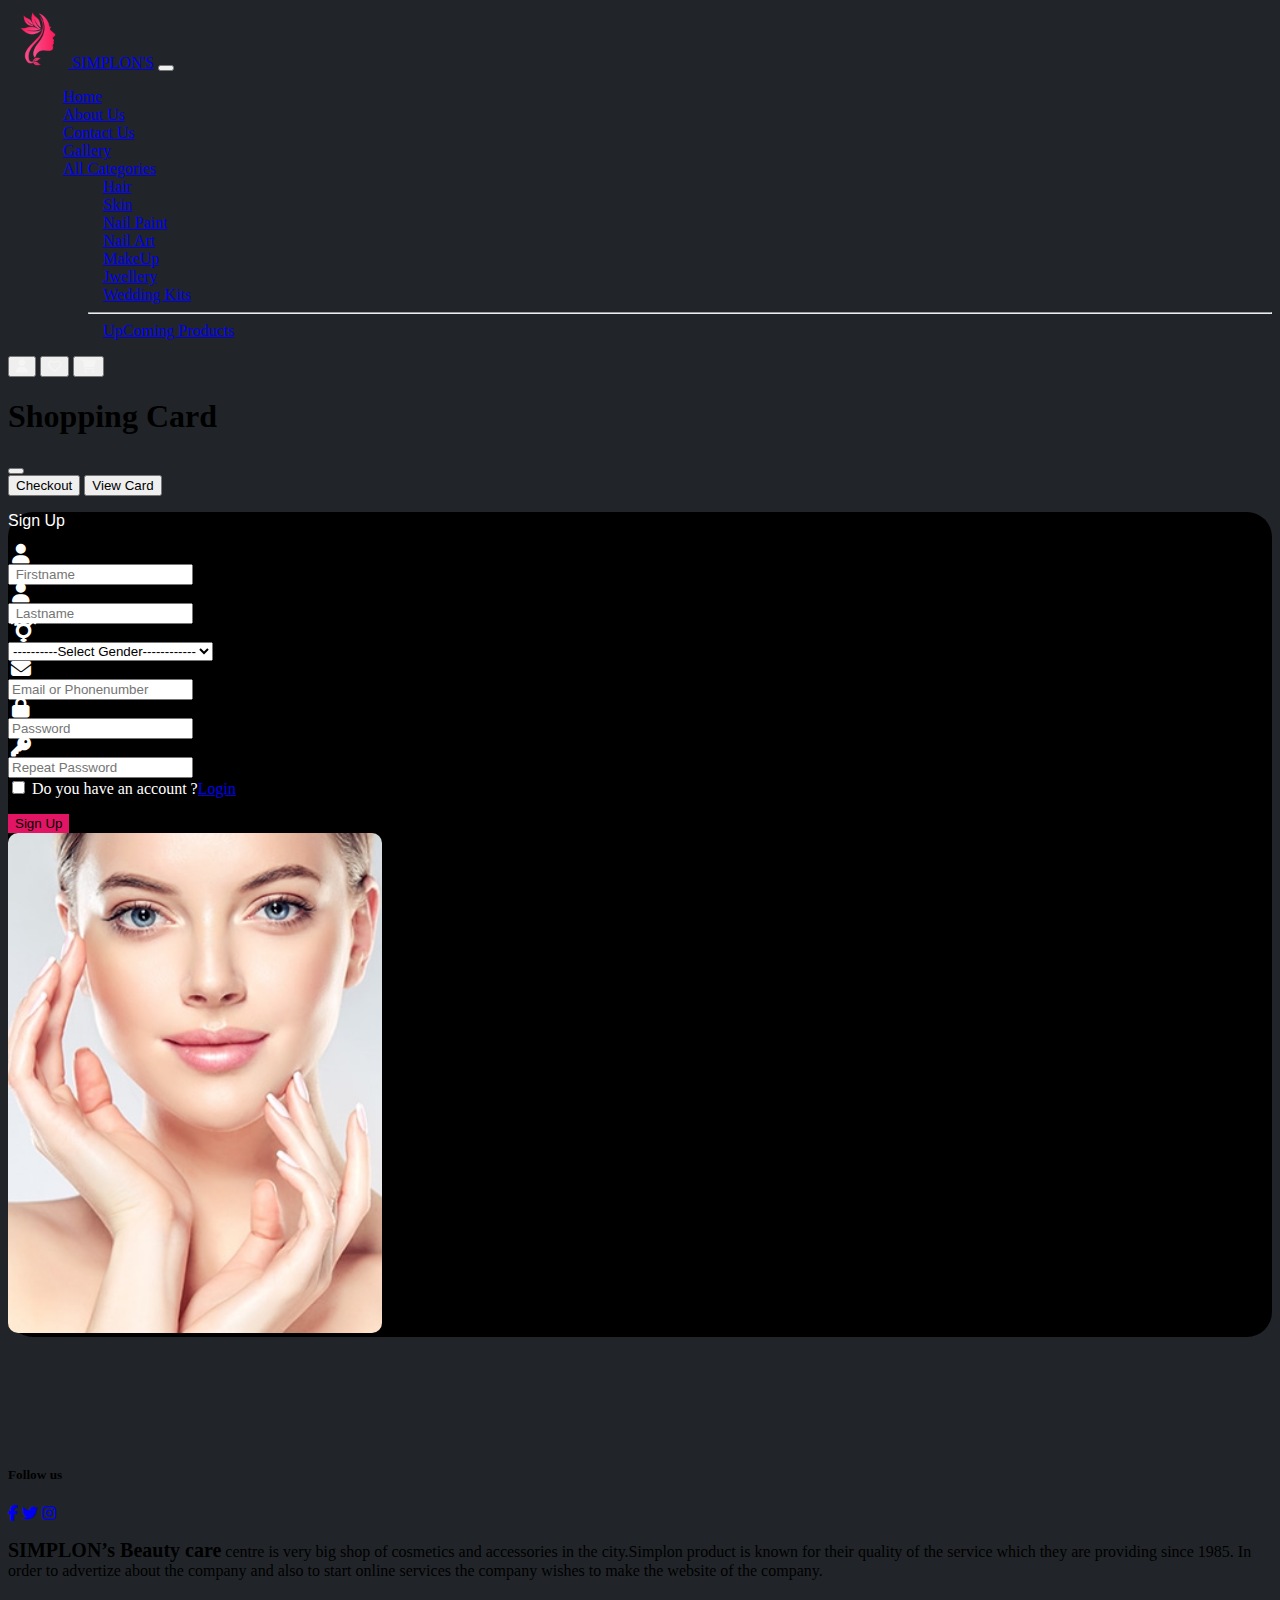
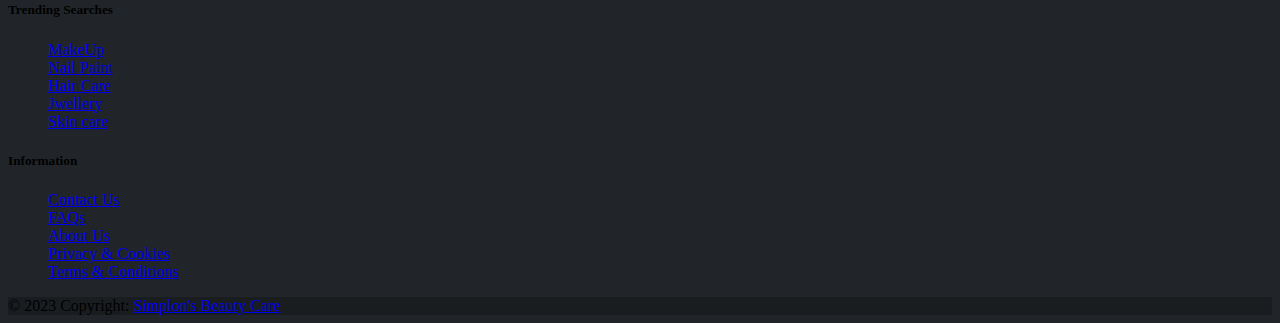
<file: SignUp/Signup.html>
<!DOCTYPE html>
<html lang="en">
<head>
    <meta charset="UTF-8">
    <meta http-equiv="X-UA-Compatible" content="IE=edge">
    <meta name="viewport" content="width=device-width, initial-scale=1.0">
    <title>Sign Up</title>
    <link rel="shortcut icon" href="./pngtree-beauty-care-logo-png-image_5773807.png" type="image/x-icon">
    <link rel="stylesheet" href="style.css">
    <link rel="stylesheet" href="https://cdnjs.cloudflare.com/ajax/libs/font-awesome/6.4.0/css/all.min.css">
    <link href="https://cdn.jsdelivr.net/npm/bootstrap@5.3.0/dist/css/bootstrap.min.css" rel="stylesheet" integrity="sha384-9ndCyUaIbzAi2FUVXJi0CjmCapSmO7SnpJef0486qhLnuZ2cdeRhO02iuK6FUUVM" crossorigin="anonymous">
    <script src="https://cdn.jsdelivr.net/npm/bootstrap@5.3.0/dist/js/bootstrap.bundle.min.js" integrity="sha384-geWF76RCwLtnZ8qwWowPQNguL3RmwHVBC9FhGdlKrxdiJJigb/j/68SIy3Te4Bkz" crossorigin="anonymous"></script>
    <link rel="stylesheet" href="https://cdnjs.cloudflare.com/ajax/libs/font-awesome/6.4.0/css/all.min.css">
  </head>
<body id="backbody">
<!-- navbar start -->
<nav class="navbar navbar-expand-lg navbar-dark bg-dark">
  <div class="container-fluid">
      <a class="navbar-brand" href="./index.html"><img style="height: 60px;"
              src="./pngtree-beauty-care-logo-png-image_5773807.png" alt="SIMPLON logo"> SIMPLON'S</a>
      <button class="navbar-toggler" type="button" data-bs-toggle="collapse"
          data-bs-target="#navbarSupportedContent" aria-controls="navbarSupportedContent" aria-expanded="false"
          aria-label="Toggle navigation">
          <span class="navbar-toggler-icon"></span>
      </button>
      <div class="collapse navbar-collapse" id="navbarSupportedContent">
          <ul class="navbar-nav ms-auto mb-2 mb-lg-0">
              <li class="nav-item">
                  <a class="nav-link active" aria-current="page" href="./index.html">Home</a>
              </li>
              <li class="nav-item">
                  <a class="nav-link active" href="../About Us/about.html">About Us</a>
              </li>
              <li class="nav-item">
                  <a class="nav-link active" href="./contact us.html">Contact Us</a>
              </li>
              <li class="nav-item">
                <a class="nav-link active" href="./gallery.html">Gallery</a>
              </li>
              <li class="nav-item dropdown">
                  <a class="nav-link dropdown-toggle active" href="#" role="button" data-bs-toggle="dropdown"
                      aria-expanded="false">
                      All Categories
                  </a>
                  <ul class="dropdown-menu">
                      <li><a class="dropdown-item " href="#">Hair</a></li>
                      <li><a class="dropdown-item" href="#">Skin</a></li>
                      <li><a class="dropdown-item" href="#">Nail Paint</a></li>
                      <li><a class="dropdown-item" href="#">Nail Art</a></li>
                      <li><a class="dropdown-item" href="#">MakeUp</a></li>
                      <li><a class="dropdown-item" href="#">Jwellery</a></li>
                      <li><a class="dropdown-item" href="#">Wedding Kits</a></li>

                      <li>
                          <hr class="dropdown-divider">
                      </li>
                      <li><a class="dropdown-item" href="#">UpComing Products</a></li>
                  </ul>
              </li>
          </ul>
          <div class="d-flex ms-auto" >
            <div class="container-fluid mt-3">
              <button class="btn">
               <a href="../LoginPage/login.html"><i class="fa-solid fa-user" style="color: whitesmoke;"></i></a>
              </button>
              <button class="btn" type="favourite">
                  <i class="fa-regular fa-heart"style="color: whitesmoke;"></i>
              </button>
              
                <button class="btn" type="button" data-bs-toggle="offcanvas" data-bs-target="#demo">
                  <i class="fa-sharp fa-solid fa-cart-shopping"style="color: whitesmoke;"></i>
                </button>
            </div>
          </div>
      </div>
  </div>
</nav>

<div class="offcanvas offcanvas-end text-bg-dark" id="demo">
<div class="offcanvas-header">
  <h1 class="offcanvas-title">Shopping Card</h1>
  <button type="button" class="btn-close btn-close-white" data-bs-dismiss="offcanvas"></button>
</div>
<div class="offcanvas-body">

  <a href="./check out.html"><button class="btn btn-outline-light" type="button">Checkout</button></a>
  <a href="#"><button class="btn btn-secondary" type="button">View Card</button></a>
</div>
</div>

<!-- navbar end -->


  <section class="vh-100" >
    <div  class="container h-100">
      <div class="row d-flex justify-content-center align-items-center h-100">
        <div class="col-lg-12 col-xl-11">
          <div id="main" class="card text-black" style="border-radius: 25px;">
            <div class="card-body p-md-5">
              <div class="row justify-content-center">
                <div class="col-md-10 col-lg-6 col-xl-5 order-2 order-lg-1">
  
                  <p id="head" class="text-center h1 fw-bold mb-5 mx-1 mx-md-4 mt-4">Sign Up</p>
  
                  <form onsubmit="signUp(event)" class="mx-1 mx-md-4">
  
                    <div class="d-flex flex-row align-items-center mb-4">
                      <i id="iconf" class="fas fa-user fa-lg me-3 fa-fw"></i>
                      <div class="form-outline flex-fill mb-0">
                        <input id="fname" type="text" id="form3Example1c" class="form-control" placeholder=" Firstname" required />
                        
                      </div>
                    </div>
                    <div class="d-flex flex-row align-items-center mb-4">
                      <i id="iconl" class="fas fa-user fa-lg me-3 fa-fw"></i>
                      <div class="form-outline flex-fill mb-0">
                        <input id="lname" type="text" id="form3Example1c" class="form-control" placeholder=" Lastname" required />
                        
                      </div>
                    </div>
                    <div class="d-flex flex-row align-items-center mb-4">
                      <i id="genders" class="  fa-lg me-3 fa-fw fa-solid fa-transgender "></i>
                      <div class="form-outline flex-fill mb-0">
                        <select id="gender" class="form-control" name="gender" id="form3Example1c">
                          <option value="">    ----------Select Gender------------</option>
                          <option value="">Male</option>
                          <option value="">Female</option>
                          <option value="">Other</option>
                        </select>
                        
                      </div>
                    </div>
  
                    <div class="d-flex flex-row align-items-center mb-4">
                      <i id="icone" class="fas fa-envelope fa-lg me-3 fa-fw"></i>
                      <div class="form-outline flex-fill mb-0">
                        <input id="email" type="email" id="form3Example3c" class="form-control" placeholder="Email or Phonenumber" required />
                        
                      </div>
                    </div>
  
                    <div class="d-flex flex-row align-items-center mb-4">
                      <i id="iconp" class="fas fa-lock fa-lg me-3 fa-fw"></i>
                      <div class="form-outline flex-fill mb-0">
                        <input id="password" type="password" id="form3Example4c" class="form-control" placeholder="Password" required min="8" />
                        
                      </div>
                    </div>
  
                    <div class="d-flex flex-row align-items-center mb-4">
                      <i id="iconrp" class="fas fa-key fa-lg me-3 fa-fw"></i>
                      <div class="form-outline flex-fill mb-0">
                        <input id="repassword" type="password" id="form3Example4cd" class="form-control" placeholder="Repeat Password" required min="8" />
                        
                      </div>
                    </div>
  
                    <div class="form-check d-flex justify-content-center mb-5">
                      <input class="form-check-input me-2" type="checkbox" value="" id="form2Example3c" />
                      <label id="para" class="form-check-label" for="form2Example3">
                        Do you have an account ?<a href="../Login Page/login.html">Login</a>
                      </label>
                    </div>
                    <p id="result" style="color: green;"></p>
  
                    <div class="d-flex justify-content-center mx-4 mb-3 mb-lg-4">
                      <button id="button" type="submit" class=" btn btn-primary btn-lg">Sign Up</button>
                    </div>
  
                  </form>
                
  
                </div>
                <div class="col-md-10 col-lg-6 col-xl-7 d-flex align-items-center order-1 order-lg-2">
  
                  <img class="image" src="./beauty img.jpg"
                    class="img-fluid" alt="Sample image">
  
                </div>
              </div>
            </div>
          </div>
        </div>
      </div>
    </div>
  </section>
<br><br>
<br><br>
<br><br>
<!----------------------------- Footer start -------------------------------->
    <!-- Footer -->
    <footer class="bg-dark text-center text-white">
      <!-- Grid container -->
      <div class="container p-4">
        <!-- Section: Social media -->
        <section class="mb-4 justify-content-center">
          <h5 class="text-uppercase">Follow us</h5>
    
          <!-- Facebook -->
          <a class="btn btn-outline-light btn-floating m-1" target="_blank" href="https://web.facebook.com/?_rdc=1&_rdr" role="button"
            ><i class="fab fa-facebook-f"></i
          ></a>
    
          <!-- Twitter -->
          <a class="btn btn-outline-light btn-floating m-1" target="_blank" href="https://twitter.com/i/flow/login?redirect_after_login=%2F%3Flang%3Den" role="button"
            ><i class="fab fa-twitter"></i
          ></a>
    
          <!-- Google -->
          <!-- <a class="btn btn-outline-light btn-floating m-1" href="#!" role="button"
            ><i class="fab fa-google"></i
          ></a> -->
    
          <!-- Instagram -->
          <a class="btn btn-outline-light btn-floating m-1" target="_blank" href="https://www.instagram.com/?hl=en" role="button"
            ><i class="fab fa-instagram"></i
          ></a>
    
          <!-- Linkedin -->
          <!-- <a class="btn btn-outline-light btn-floating m-1" href="#!" role="button"
            ><i class="fab fa-linkedin-in"></i
          ></a> -->
          
        </section>
        <!-- Section: Social media -->
    
    
        <!-- Section: Form -->
    
        <!-- Section: Text -->
        <section class="mb-4">
          <p>
            <span id="bold">SIMPLON’s Beauty care</span> centre is very big shop of cosmetics and accessories in the
            city.Simplon product is known for their quality of the service which they are
            providing since 1985. In order to advertize about the company and also to start
            online services the company wishes to make the website of the company.
          </p>
        </section>
        <!-- Section: Text -->
    
        <!-- Section: Links -->
        <section class="">
          <!--Grid row-->
          <div class="row footer-links">
    
            <!--Grid column-->
            <div class="col-lg-3 col-md-6 mb-4 mb-md-0">
              <h5 class="text-uppercase">Trending Searches</h5>
    
              <ul class="list-unstyled mb-0">
                <li>
                  <a href="#!" class="text-white footer-links">MakeUp</a>
                </li>
              
                <li>
                  <a href="#!" class="text-white">Nail Paint</a>
                </li>
                <li>
                  <a href="#!" class="text-white">Hair Care</a>
                </li>
                <li>
                  <a href="#!" class="text-white">Jwellery</a>
                </li>
                <li>
                  <a href="#!" class="text-white">Skin care</a>
                </li>
              </ul>
            </div>
            <!--Grid column-->
    
            <!--Grid column-->
            <div class="col-lg-3 col-md-6 mb-4 mb-md-0">
              <h5 class="text-uppercase">Information</h5>
    
              <ul class="list-unstyled mb-0">
                <li>
                  <a href="./contact us.html" class="text-white">Contact Us</a>
                </li>
                <li>
                  <a href="#!" class="text-white">FAQs</a>
                </li>
                <li>
                  <a href="#!" class="text-white">About Us</a>
                </li>
                <li>
                  <a href="#!" class="text-white">Privacy & Cookies</a>
                </li>
                <li>
                  <a href="#!" class="text-white">Terms & Conditions</a>
                </li>
              </ul>
            </div>
            <!--Grid column-->
          </div>
          <!--Grid row-->
        </section>
        <!-- Section: Links -->
      </div>
      <!-- Grid container -->
    
      <!-- Copyright -->
      <div class="text-center p-3" style="background-color: rgba(0, 0, 0, 0.2);">
        © 2023 Copyright:
        <a class="text-white" href="./index.html">Simplon's Beauty Care</a>
      </div>
      <!-- Copyright -->
    </footer>
    <!-- Footer -->
    
    <!------------------------ Footer start end------------>
  



    <!-- <div class="main container-fluid">
   
   

  </div> -->

    <script src="./index.js"></script>
</body>
</html>
</file>
<file: style.css>
*{
  margin: 0;
  padding: 0;
  box-sizing: border-box;
  font-family: 'Gill Sans', 'Gill Sans MT', Calibri, 'Trebuchet MS', sans-serif;
}
#heading{
display: flex;
align-items: center;
}
#heading::before, #heading::after{
flex: 1;
content: " ";
height: 1px;
background: black;
}
.btn:hover{
background-color: rgb(225, 21, 99)  !important;
color: whitesmoke !important;
}
/************************** navbar start *******************/
.navbar .navbar-nav .nav-item a{
  padding: 15px !important;
}
#logo-name{
  font-size: 25px;
  color: rgb(225, 21, 99);
}
#logo-name2{
  font-size: 20px;
}
.s-font{
  font-size: 30px !important;
}
.nav-link:hover{
  color: rgb(248, 5, 98) !important;
}
.s-font:hover{
  color: rgb(225, 21, 99) !important;
}
/**************************** navbar end ***************************/


/******************************* Cards start ***********************************/

.container {
position: relative;
width: 100%;
}

.z-cards{
display: flex;
justify-content: center;
align-items: center;
}

.image {
width: 100%;
height: 100%;
}

.overlay {
position: absolute;
top: 0;
bottom: 0;
left: 0;
right: 0;
height: auto;
width: 265px;
opacity: 0;
transition: .5s ease;
background-color: rgb(225, 21, 99);

border: 1px solid black !important;
}

.overlay:hover {
opacity: 50%;
}

.text {
color: white;
font-weight: bold;
font-size: 30px;
position: absolute;
top: 50%;
left: 50%;
-webkit-transform: translate(-50%, -50%);
-ms-transform: translate(-50%, -50%);
transform: translate(-50%, -50%);
text-align: center;
align-items: center;
}

.pics{
height: 300px !important;
width: auto !important;
}
/******************************* Cards end ***********************************/

/************************** hair background pic start ************************/
.bg-hair{
min-height: 40vh;
display: flex;
justify-content: center;
/* width: 100%; */
height: 20%;
align-items: center;
background: url(./photos/home\ hair\ 2.jpg) fixed;
background-repeat: no-repeat;
background-size: cover;
}
.home-hair h1{
display: flex;
justify-content: center;
font-size: 50px;
color: black;
font-weight: bold !important;
}
.but{
display: flex;
justify-content: center;

}

/************************** hair background pic end **************************/
/************************** hair some products start **************************/
.box{
font-family: 'Raleway', sans-serif;
overflow: hidden;
position: relative;
transition: all 0.4s ease-in-out;
}
.box:hover{ box-shadow: 0 0 0 5px rgba(0,0,0,0.1); }
.box:before{
content: '';
height: 20px;
width: 20px;
border-radius: 50%;
border: 3px solid #fff;
opacity: 0.9;
position: absolute;
right: 5px;
top: 5px;
z-index: 1;
transition: all 0.4s ease-in-out;
animation: animate 5s infinite linear;
}
.box:hover:before{
height: 280px;
width: 280px;
top: -55px;
right: -37px;
}
.box img{
width: 100%;
height: auto;
transition: all 0.4s ease-in-out;
}
.box:hover img{ filter: grayscale(100%); }
.box .box-content{
color: #fff;
text-align: center;
width: 200px;
opacity: 0;
filter: blur(10px);
position: absolute;
top: 50px;
right: 15px;
z-index: 2;
transition: all 0.4s ease-in-out;
}
.box:hover .box-content{
filter: blur(0);
opacity: 1;
top: 80px;
}
.box .title{
font-size: 20px;
font-weight: 700;
letter-spacing: 0.5px;
text-transform: uppercase;
text-shadow: 0 0 5px rgba(0,0,0,0.8);
margin: 0 0 2px;
}
.box .post{
font-size: 15px;
font-weight: 300;
letter-spacing: 0.5px;
text-transform: lowercase;
text-shadow: 0 0 5px rgba(0,0,0,0.8);
display: block;
}
.box .icon{
padding: 0;
margin: 0;
list-style: none;
position: absolute;
bottom: 5px;
left: 13px;
}
.box .icon li a{
color: #fff;
font-size: 13px;
text-align: center;
line-height: 30px;
height: 30px;
width: 30px;
margin: 7px 0;
border-radius: 50% 50% 50% 0;
display: block;
transition: all 0.3s;
animation: animate 5s infinite linear;
}
.box .icon li a:hover{ box-shadow: 0 0 0 2px #fff inset; }
@keyframes animate{
0%{ background-color: #00b894; }
20%{ background-color: #00cec9; }
40%{ background-color: #0984e3; }
60%{ background-color: #6c5ce7; }
80%{ background-color: #e84393; }
100%{ background-color: #00b894; }
}
@media only screen and (max-width:990px){
.box { margin: 0 0 30px; }
}
.smore{
display: flex;
justify-content: center;
}
/************************** hair some products end **************************/
/************************** simplon's all categories Offer start **************************/
/* .gif-main{
height: auto !important;
} */
/* .gif-main{
display: flex !important;
justify-content: center !important;
}
.gif2{
display: flex !important;
justify-content: flex-end !important;
} */
/* .div2{
display: flex !important;
} */
.div3{
border: 0px !important;
padding: 0px !important;
}





















/************************** check out form start ****************************/
#white{
color: whitesmoke;
}
.co-ac{
display: flex;
justify-content: flex-end;
}
.company-name{
font-size: 40px;
color: whitesmoke;
}
#bc{
color: whitesmoke;

}
.checkout-main{
background-color: black;
}
.z-white{
color: whitesmoke;
}

.co-heading{
font-size: 20px;
color: whitesmoke;
}

.co-input{
width: 300px !important;
color: whitesmoke;
}
.check-heading{
display: flex;
justify-content: center;
/* align-items: center; */

}

.check-image{
width: auto !important;

}
.check-first{
display: flex !important;
justify-content: center !important;
padding-right: 0px !important;
}
.check-image-title{
display: flex !important;
justify-content: center !important;
}
.check-image-price{
display: flex !important;
justify-content: center !important;
}
.card{
border: 0px !important;
}
/************************** check out form end *****************************/


/*********************** Contact us page (form) start ***************************/
#dd{
background-color: black !important;
color: whitesmoke;
}
#red{
color: red;
}
.contact-inpt{
margin-top: 6px;
height: 50px;
border-radius: 15px !important;
}
.contact-input{
margin-top: 6px;
border-radius: 15px !important;
}
/*********************** Contact us page (form) end ****************************/

/*********************** FaQs page start ****************************/
.filter{
display: flex;

}
#faqs-select{
display: flex;
justify-content: center;
text-align: center;
align-items: center;
margin-left: 20px;
height: auto;
width: 200px;
}
.faq-p-but{
display: flex;
justify-content: center;
}
.faq-butt{
margin-left: 20px;
height: 60px;
width: 130px;
}
/*********************** FaQs page end ****************************/


/*********************** Gallery Section Start ****************************/
.main {
display: flex;
}

.main>.aside {
border: 1px solid black;
/* flex-grow: 1; */
width: 200px;
padding: 10px;
}

.main>.content {
border: 1px solid black;
flex-grow: 5;
padding: 10px;
display: flex;
flex-direction: column;
}


.gallery-image-container {

margin-right: 10px;
margin-bottom: 10px;
width: 250px;
}

.gallery-image-container>img+p {
font-weight: bold;
}
.gallery-image-container>img+p+p {
font-style: italic;
}



.gallery-image {
width: 100%;
}

.main-gallery {
/* border: 3px solid rgb(225, 21, 99); */
display: flex;
flex-wrap: wrap;
justify-content: center;
padding: 20px;
}
/*********************** Gallery Section end ****************************/



/*********************** footer start ***************************/
.white{
  color: whitesmoke;
}
.footer-items{
  display: flex;
  justify-content: center;
  align-items: center;
  text-align: center;
}
ul{
  color: whitesmoke;
}
li{
  list-style: none;
}

.btn:hover{
  background-color: rgb(225, 21, 99)  !important;
  color: whitesmoke !important;
}
#bold{
  font-size: 20px;
  font-weight: bold;
}
.footer-links{
  
  justify-content: center;
  align-items: center;
}


.search1{
padding-top: 2% !important;
width: 31rem !important;

}
.check-second{
display: flex !important;
justify-content: center !important;
padding: 0% !important;

}
.check-image-price{
padding-left: 10% !important;
}
.check-image{
padding-right: 1rem !important;
}
.check-image-price1{
padding-left: 4% !important;
}
.check-image-title{
padding-right: 2rem !important;
}
.check-image-title1{

padding-left: 13% !important;
}
.search2{
height: 4rem !important;
}
.search3{
width: 6rem !important;
}

.canvas1{
display: flex !important;
justify-content:center !important ;
flex-direction: row !important;
background-color: grey !important;
}
.cart-image{
display: flex !important;
justify-content: center !important;
border: 1px solid black !important;
width: auto !important;
}
.cart-title1{
display: flex !important;
justify-content: center !important;

}
.canvasmain{
display: flex !important;
justify-content: center !important;
}
</file>
<file: SignUp/style.css>
#backbody{
    background-color:#212529;
}
/************************** navbar start *******************/
.navbar .navbar-nav .nav-item a{
    padding: 15px !important;
}
.navbar .navbar-nav .nav-but{
    padding: 5px !important;
}
#logo-name{
    font-size: 25px;
    color: rgb(225, 21, 99);
}
#logo-name2{
    font-size: 20px;
}
.s-font{
    font-size: 30px !important;
}
.nav-link:hover{
    color: rgb(248, 5, 98) !important;
}
.s-font:hover{
    color: rgb(225, 21, 99) !important;
}
/**************************** navbar end ***************************/
#main{
    background-color: black;
}
.image{
    border-radius: 10px;
}
#head{
    font-family: -apple-system, BlinkMacSystemFont, 'Segoe UI', Roboto, Oxygen, Ubuntu, Cantarell, 'Open Sans', 'Helvetica Neue', sans-serif;
    color: white;
}
#genders{
    font-size: 25px;
    color: white;
}
#iconf,#iconl,#icone,#iconp,#iconrp{
    color: white;
}
#para{
    color: white;
}
#button{
    background-color: rgb(225, 21, 99);
    border: 1px solid rgb(225, 21, 99) ;
}
.image{
    /* margin-left: 240px !important; */
    height: 500px;
    justify-content: end ;
}
/*********************** footer start ***************************/
.white{
    color: whitesmoke;
  }
  .footer-items{
    display: flex;
    justify-content: center;
    align-items: center;
    text-align: center;
  }
  ul{
    color: whitesmoke;
  }
  li{
    list-style: none;
  }
  
  .btn:hover{
    background-color: rgb(225, 21, 99)  !important;
    color: whitesmoke !important;
  }
  #bold{
    font-size: 20px;
    font-weight: bold;
  }
  .footer-links{
    
    justify-content: center;
    align-items: center;
  }
</file>
